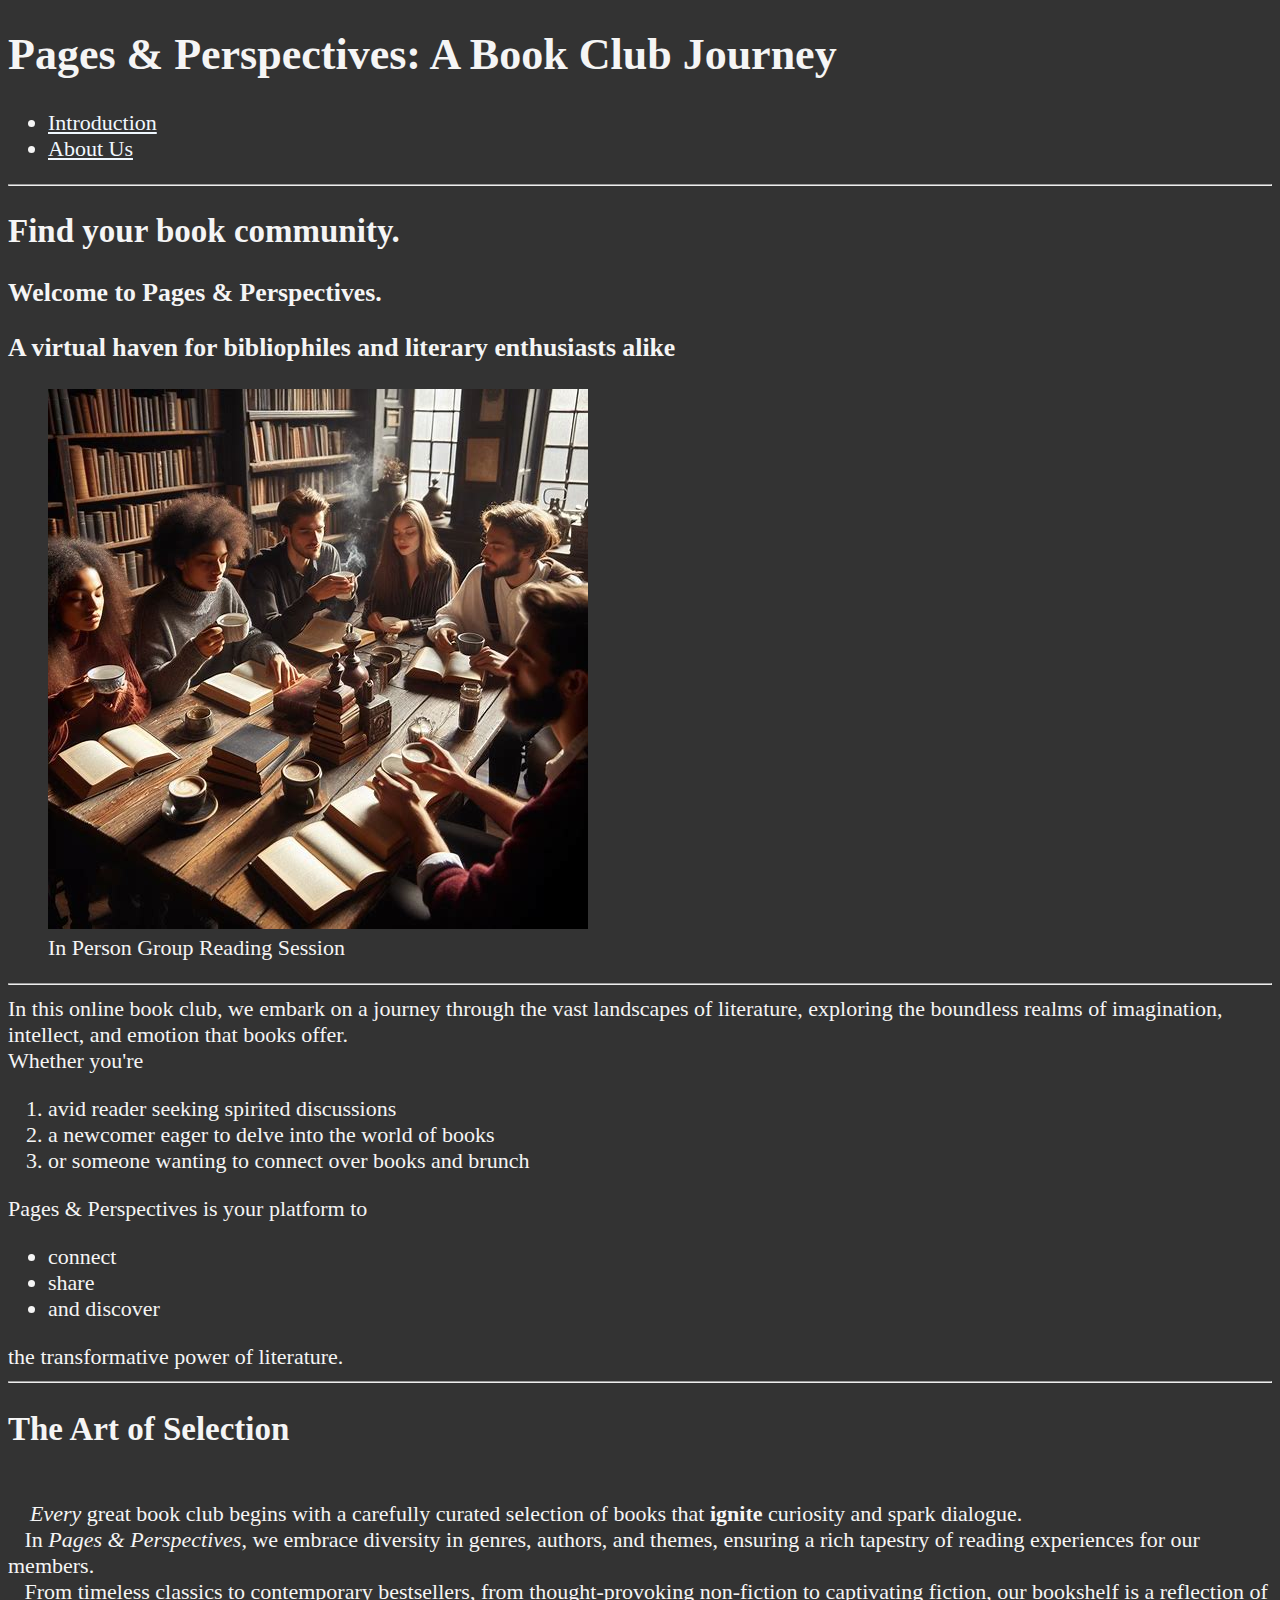
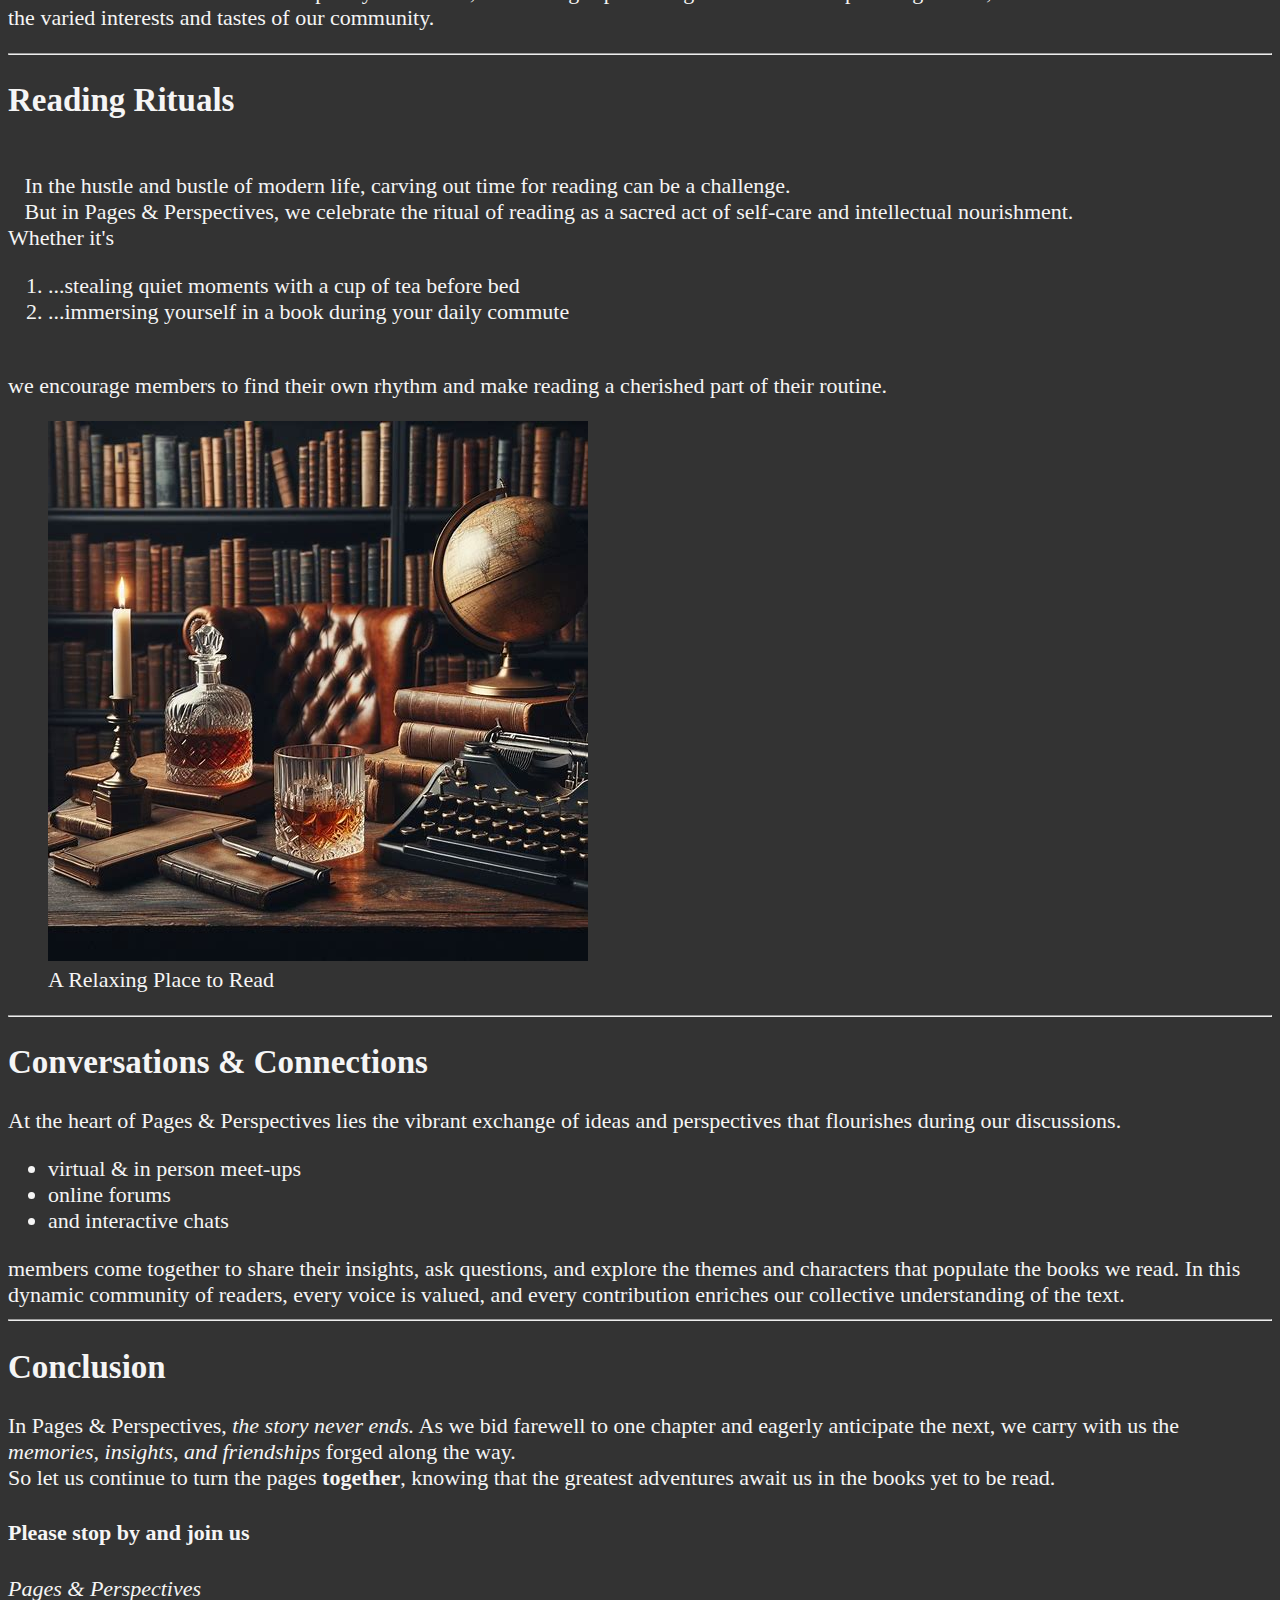
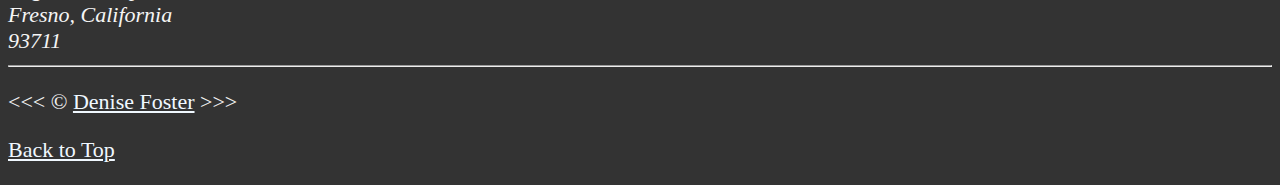
<file: w3/index.html>
<!DOCTYPE html>
<html lang="en">

<head>
    <meta charset="UTF-8">
    <meta name="author" content="Denise Foster">
    <meta name="description" content="This page contains all the things I am learning how to create as I learn HTML.">
<title>Pages & Perspectives</title>
<link rel="icon" href="favicon.png" type="image/x-icon">
<link rel="stylesheet" href="main.css" type="text/css">

</head>

<body>
    <header>
    <h1>Pages & Perspectives: A Book Club Journey</h1>

        <ul>
            <li>
                <a href="#bookclub">Introduction</a>
            </li>
            <li>
                <a href="#aboutbookclub">About Us</a>
            </li>
        </ul>
    
    </header>

<hr>
<main>
    <article id="bookclub">
    
    <h2>Find your book community.</h2>

    <section>

    <h3>Welcome to Pages & Perspectives.</h3>
    <h3>A virtual haven for bibliophiles and literary enthusiasts alike</h3>

    <figure>
        <img src="../img/bookclub.jpeg" alt="Group Reading Session" title="Enjoying Group Reading Session"
            width="540" height="540" loading="lazy">
            <figcaption>
                In Person Group Reading Session
            </figcaption>
    </figure>

    <hr>

    In this online book club, we embark on a journey through the vast landscapes of literature, exploring the boundless realms of imagination, intellect, and emotion that books offer.
       <br> Whether you're <br>
       <ol>
       <li> avid reader seeking spirited discussions</li>
        <li>a newcomer eager to delve into the world of books</li> 
        <li>or someone wanting to connect over books and brunch</li>
    </ol>
        Pages & Perspectives is your platform to 
        <ul>
            <li>connect</li>
            <li>share</li>
            <li>and discover</li>
            </ul>
            the transformative power of literature.
        
    </section>
</article>

    <hr>

<section id="aboutbookclub">

    <h2>The Art of Selection</h2>
    <p>
        <br>&nbsp;&nbsp;&nbsp; <em>Every</em> great book club begins with a carefully curated selection of books that <strong>ignite</strong> curiosity and spark dialogue. 
        <br>&nbsp;&nbsp;&nbsp;In <em>Pages & Perspectives</em>, we embrace diversity in genres, authors, and themes, ensuring a rich tapestry of reading experiences for our members.
        <br>&nbsp;&nbsp;&nbsp;From timeless classics to contemporary bestsellers, from thought-provoking non-fiction to captivating fiction, our bookshelf is a reflection of the varied interests and tastes of our community.</p>

        <!-- TODO: Add more info -->
        <hr>

    <h2>Reading Rituals</h2>

        <br>&nbsp;&nbsp;&nbsp;In the hustle and bustle of modern life, carving out time for reading can be a challenge.
        <br>&nbsp;&nbsp;&nbsp;But in Pages & Perspectives, we celebrate the ritual of reading as a sacred act of self-care and intellectual nourishment.
        <br>Whether it's
        <ol>
        <li>...stealing quiet moments with a cup of tea before bed </li>
        <li>...immersing yourself in a book during your daily commute</li>
        </ol>
        <br>we encourage members to find their own rhythm and make reading a cherished part of their routine.

        <figure>
            <img src="../img/darklibrary.jpeg" alt="Relaxing Reading" title="A nice quiet place to read."
                width="540" height="540" loading="lazy">
            <figcaption>
                A Relaxing Place to Read
            </figcaption>
        </figure>

        <hr>

    <h2>Conversations & Connections</h2>
        At the heart of Pages & Perspectives lies the vibrant exchange of ideas and perspectives that flourishes during our discussions.
            <br>
            <ul>
                <li> virtual & in person meet-ups</li> 
                <li>online forums</li>
                <li>and interactive chats</li> 
            </ul>
            members come together to share their insights, ask questions, and explore the themes and characters that populate the books we read. In this dynamic community of readers, every voice is valued, and every contribution enriches our collective understanding of the text.

            <hr>
            
            <h2>Conclusion</h2>
            <p>In Pages & Perspectives, <em>the story never ends.</em> As we bid farewell to one chapter and eagerly anticipate the next, we carry with us the <em>memories, insights, and friendships </em> forged along the way.
                <br>So let us continue to turn the pages <strong>together</strong>, knowing that the greatest adventures await us in the books yet to be read.</p>

</section>
<section>
<h4>Please stop by and join us</h4>
<address>
    Pages & Perspectives <br>
    Fresno, California <br>
    93711
</address>
</section>
</main>
<hr>
<footer>
    <p>
        &lt;&lt;&lt; &copy; <a href="about.html">Denise Foster</a> &gt;&gt;&gt;
    </p>
<p>
    <a href="#">Back to Top</a>
</p>
</footer>
</body>

</html>
</file>
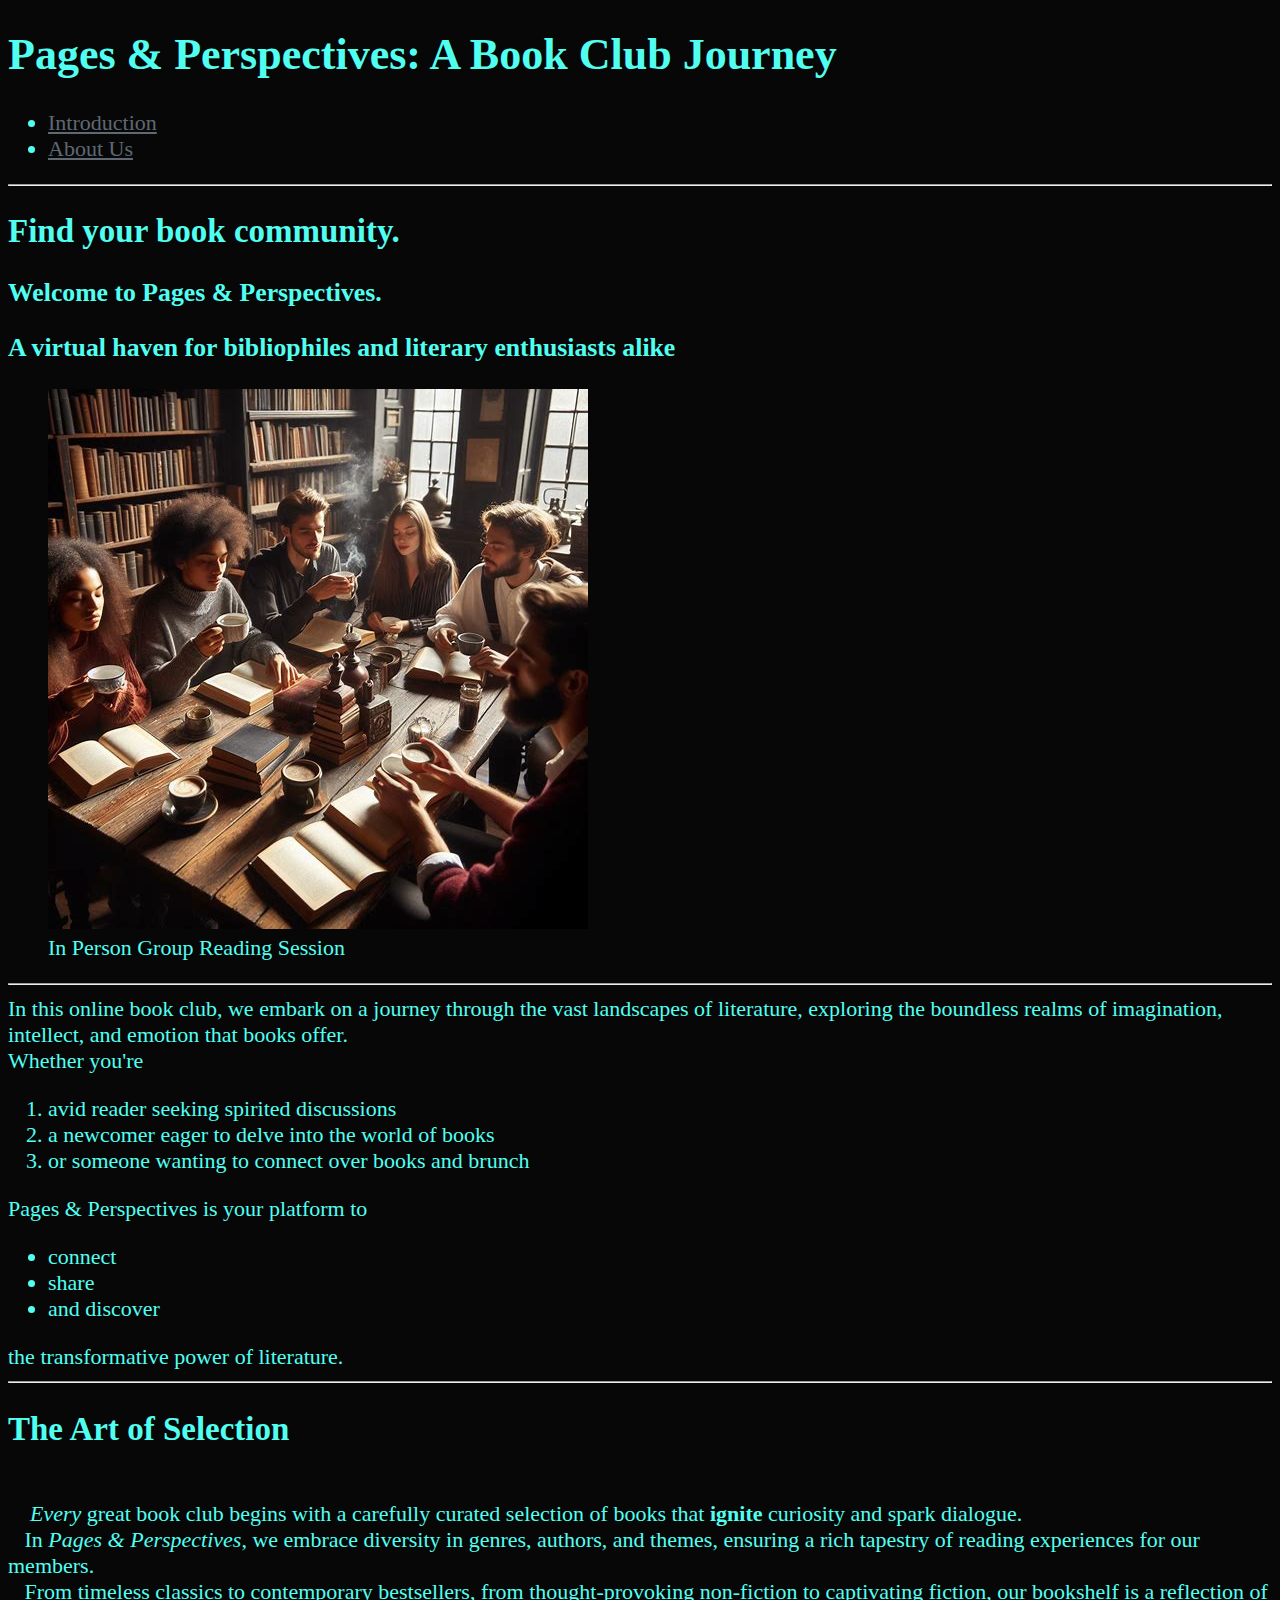
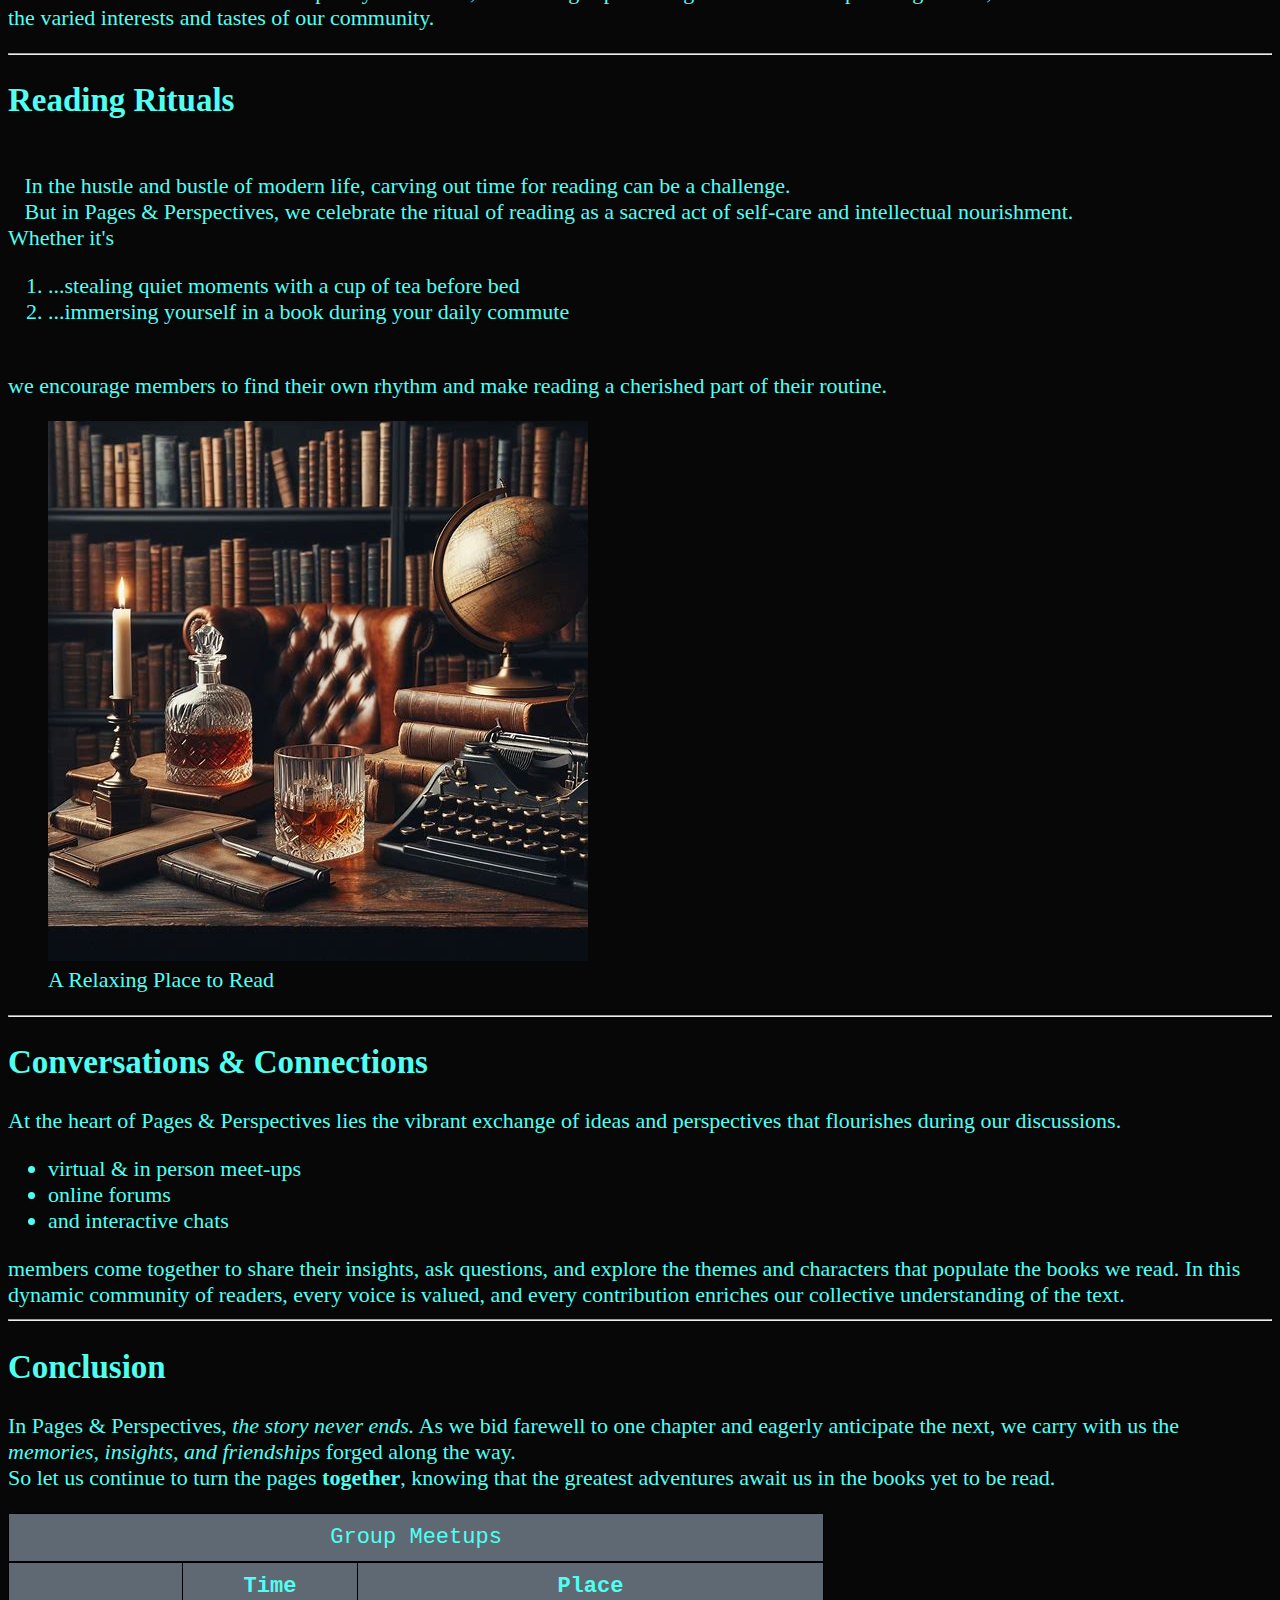
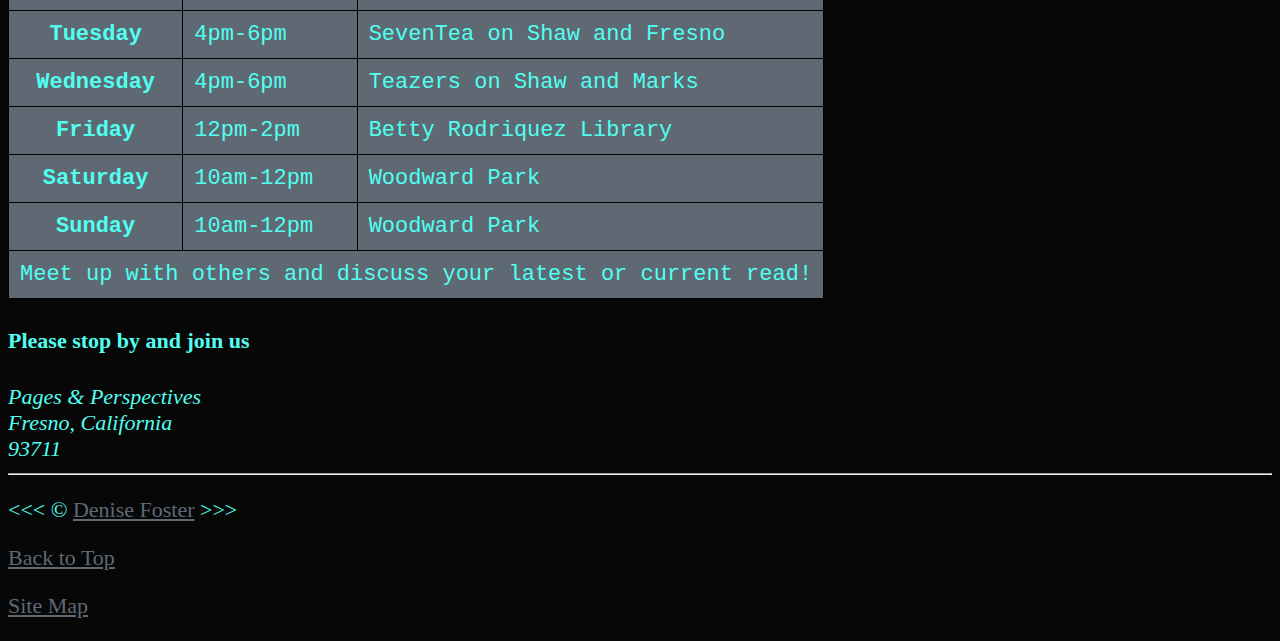
<file: w4/index.html>
<!DOCTYPE html>
<html lang="en">

<head>
    <meta charset="UTF-8">
    <meta name="author" content="Denise Foster">
    <meta name="description" content="This page contains all the things I am learning how to create as I learn HTML.">
<title>Week 4 CSS Group Work</title>
<link rel="icon" href="favicon.png" type="image/x-icon">
<link rel="stylesheet" href="css/main.css" type="text/css">

</head>

<body>
    <header>
    <h1>Pages & Perspectives: A Book Club Journey</h1>

        <ul>
            <li>
                <a href="#bookclub">Introduction</a>
            </li>
            <li>
                <a href="#aboutbookclub">About Us</a>
            </li>
        </ul>
    
    </header>

<hr>
<main>
    <article id="bookclub">
    
    <h2>Find your book community.</h2>

    <section>

    <h3>Welcome to Pages & Perspectives.</h3>
    <h3>A virtual haven for bibliophiles and literary enthusiasts alike</h3>

    <figure>
        <img src="../img/bookclub.jpeg" alt="Group Reading Session" title="Enjoying Group Reading Session"
            width="540" height="540" loading="lazy">
            <figcaption>
                In Person Group Reading Session
            </figcaption>
    </figure>

    <hr>

    In this online book club, we embark on a journey through the vast landscapes of literature, exploring the boundless realms of imagination, intellect, and emotion that books offer.
       <br> Whether you're <br>
       <ol>
       <li> avid reader seeking spirited discussions</li>
        <li>a newcomer eager to delve into the world of books</li> 
        <li>or someone wanting to connect over books and brunch</li>
    </ol>
        Pages & Perspectives is your platform to 
        <ul>
            <li>connect</li>
            <li>share</li>
            <li>and discover</li>
            </ul>
            the transformative power of literature.
        
    </section>
</article>

    <hr>

<section id="aboutbookclub">

    <h2>The Art of Selection</h2>
    <p>
        <br>&nbsp;&nbsp;&nbsp; <em>Every</em> great book club begins with a carefully curated selection of books that <strong>ignite</strong> curiosity and spark dialogue. 
        <br>&nbsp;&nbsp;&nbsp;In <em>Pages & Perspectives</em>, we embrace diversity in genres, authors, and themes, ensuring a rich tapestry of reading experiences for our members.
        <br>&nbsp;&nbsp;&nbsp;From timeless classics to contemporary bestsellers, from thought-provoking non-fiction to captivating fiction, our bookshelf is a reflection of the varied interests and tastes of our community.</p>

        <!-- TODO: Add more info -->
        <hr>

    <h2>Reading Rituals</h2>

        <br>&nbsp;&nbsp;&nbsp;In the hustle and bustle of modern life, carving out time for reading can be a challenge.
        <br>&nbsp;&nbsp;&nbsp;But in Pages & Perspectives, we celebrate the ritual of reading as a sacred act of self-care and intellectual nourishment.
        <br>Whether it's
        <ol>
        <li>...stealing quiet moments with a cup of tea before bed </li>
        <li>...immersing yourself in a book during your daily commute</li>
        </ol>
        <br>we encourage members to find their own rhythm and make reading a cherished part of their routine.

        <figure>
            <img src="../img/darklibrary.jpeg" alt="Relaxing Reading" title="A nice quiet place to read."
                width="540" height="540" loading="lazy">
            <figcaption>
                A Relaxing Place to Read
            </figcaption>
        </figure>

        <hr>

    <h2>Conversations & Connections</h2>
        At the heart of Pages & Perspectives lies the vibrant exchange of ideas and perspectives that flourishes during our discussions.
            <br>
            <ul>
                <li> virtual & in person meet-ups</li> 
                <li>online forums</li>
                <li>and interactive chats</li> 
            </ul>
            members come together to share their insights, ask questions, and explore the themes and characters that populate the books we read. In this dynamic community of readers, every voice is valued, and every contribution enriches our collective understanding of the text.

            <hr>
            
            <h2>Conclusion</h2>
            <p>In Pages & Perspectives, <em>the story never ends.</em> As we bid farewell to one chapter and eagerly anticipate the next, we carry with us the <em>memories, insights, and friendships </em> forged along the way.
                <br>So let us continue to turn the pages <strong>together</strong>, knowing that the greatest adventures await us in the books yet to be read.</p>

                <table>
                    <caption>Group Meetups</caption>
                    <thead>
                    <tr>
                        <th>&nbsp;</th>
                        <th scope="col">Time</th>
                        <th scope="col">Place</th>
                    </tr>
                    </thead>
                    <tbody>
                    <tr>
                        <th scope="row">Tuesday</th>
                        <td>
                            <time datetime="08:00">4pm</time>-<time datetime="11:00">6pm</time>
                        </td>
                        <td>SevenTea on Shaw and Fresno</td>
                    </tr>
                    <tr>
                        <th scope="row">Wednesday</th>
                        <td>
                            <time datetime="11:00">4pm</time>-<time datetime="12:00">6pm</time>
                        </td>
                        <td>Teazers on Shaw and Marks</td>
                    </tr>
                    <tr>
                        <th scope="row">Friday</th>
                        <td>
                            <time datetime="12:00">12pm</time>-<time datetime="17:00">2pm</time>
                        </td>
                        <td>Betty Rodriquez Library</td>
                    </tr>
                    <tr>
                        <th scope="row">Saturday</th>
                        <td>
                            <time datetime="12:00">10am</time>-<time datetime="17:00">12pm</time>
                        </td>
                        <td>Woodward Park</td>
                    </tr>
                    <tr>
                        <th scope="row">Sunday</th>
                        <td>
                            <time datetime="12:00">10am</time>-<time datetime="17:00">12pm</time>
                        </td>
                        <td>Woodward Park</td>
                    </tr>
                </tbody>
                <tfoot>
                    <tr>
                        <td colspan="3">Meet up with others and discuss your latest or current read!</td> 
                    </tr>
                </tfoot>
                </table>

</section>
<section>
<h4>Please stop by and join us</h4>
<address>
    Pages & Perspectives <br>
    Fresno, California <br>
    93711
</address>
</section>
</main>
<hr>
<footer>
    <p>
        &lt;&lt;&lt; &copy; <a href="about.html">Denise Foster</a> &gt;&gt;&gt;
    </p>
<p>
    <a href="#">Back to Top</a>
</p>
<p>
    <a href="sitemap.html">Site Map</a>
</p>
</footer>
</body>

</html>
</file>
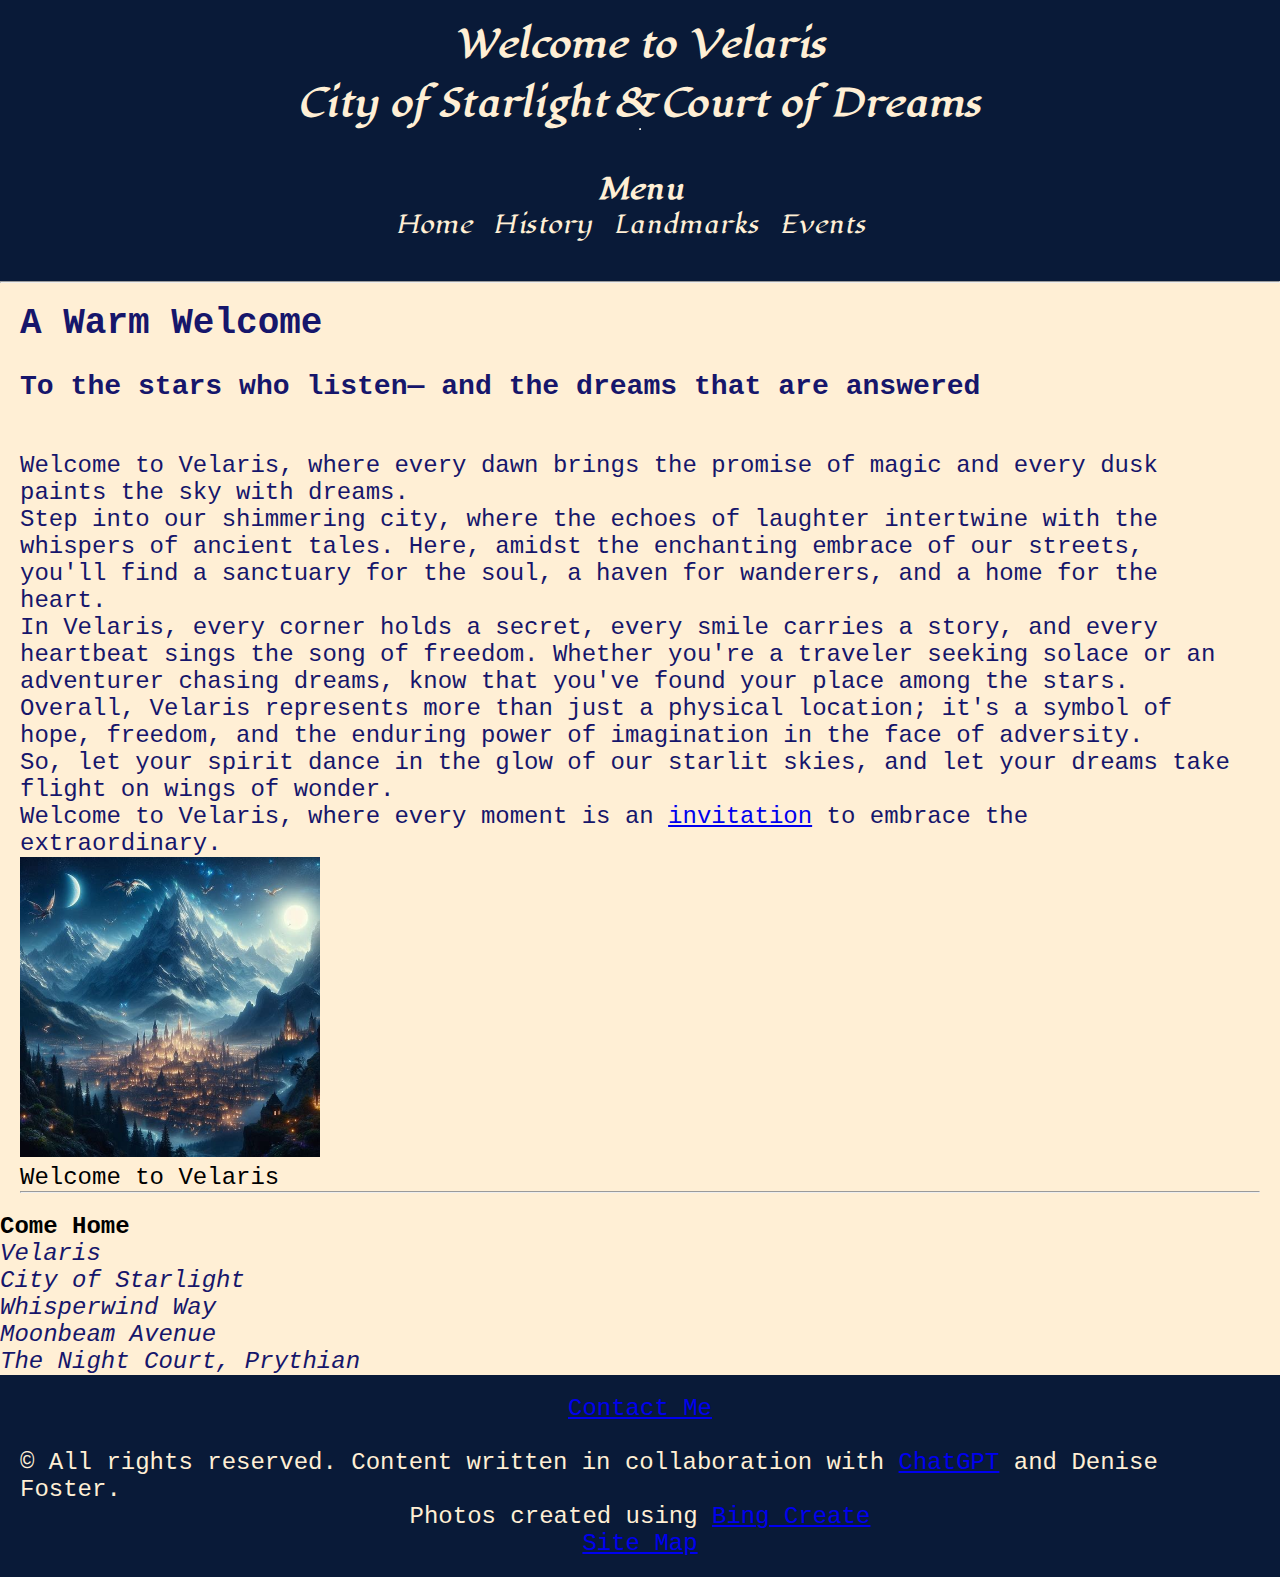
<file: project/final/index.html>
<!DOCTYPE html>
<html lang="en">

<head>
    <meta charset="UTF-8">
    <meta name="viewport" content="width=device-width, initial-scale=1.0">
    <title>Velaris: City of Starlight</title>
    <link rel="stylesheet" href="css/style.css">
</head>

<body>
    <header>
        <h1>Welcome to Velaris</h1>
        <h2>City of Starlight & Court of Dreams</h2>

        <hr>

        <nav>
            <h3>Menu</h3>
            <ul>
                <li><a href="index.html">Home</a></li>
                <li><a href="about.html">History</a>
                    
                </li>
                
                <li>
                    <a href="landmarks.html">Landmarks</a>
                </li>
                <li><a href="events.html">Events</a></li>
            </ul>
        </nav>
    </header>

    <hr>

    <main>
        <section>
            <h2>A Warm Welcome</h2>
            <br>
            <article>
                <h3>To the stars who listen— and the dreams that are answered</h3>
                <div class="text-container">
                    <p>
                        Welcome to Velaris, where every dawn brings the promise of magic and
                        every dusk paints the sky with dreams.
                    </p>
                    <p>
                        Step into our shimmering city, where the echoes of laughter
                        intertwine with the whispers of ancient tales. Here, amidst the
                        enchanting embrace of our streets, you'll find a sanctuary for the
                        soul, a haven for wanderers, and a home for the heart.
                    </p>
                    <p>
                        In Velaris, every corner holds a secret, every smile carries a
                        story, and every heartbeat sings the song of freedom. Whether you're
                        a traveler seeking solace or an adventurer chasing dreams, know that
                        you've found your place among the stars.
                    </p>
                    <p>
                        Overall, Velaris represents more than just a physical location; it's
                        a symbol of hope, freedom, and the enduring power of imagination in
                        the face of adversity.
                    </p>
                    <p>
                        So, let your spirit dance in the glow of our starlit skies, and let
                        your dreams take flight on wings of wonder.
                    </p>
                    <p>
                        Welcome to Velaris, where every moment is an <a href="events.html">invitation</a> to embrace
                        the extraordinary.
                    </p>
                </div>

                <figure class="image-right">
                    <img src="../img/velarisbirdview.jpeg" alt="City of Starlight" title="Court of Dreams"
                        width="300" height="300" loading="lazy">
                    <figcaption>Welcome to Velaris</figcaption>
                </figure>
            
                <hr>
            </article>
        </section>
    </main>

    
    <h4>Come Home</h4>
    <address>
        Velaris<br>
        City of Starlight<br>
        Whisperwind Way<br>
        Moonbeam Avenue<br>
        The Night Court, Prythian
    </address>

    <footer>
        <p>
            <a href="contact.html">Contact Me</a>
        </p>
        <br>
        <p>
            &copy; All rights reserved. Content written in collaboration with
            <a href="https://chat.openai.com/" target="_blank">ChatGPT</a> and
            Denise Foster.
        </p>
        <p>
            Photos created using
            <a href="https://www.bing.com/images/create" target="_blank">Bing Create</a>
        </p>
        <p>
            <a href="site.html">Site Map</a>
        </p>
    </footer>
</body>

</html>
</file>
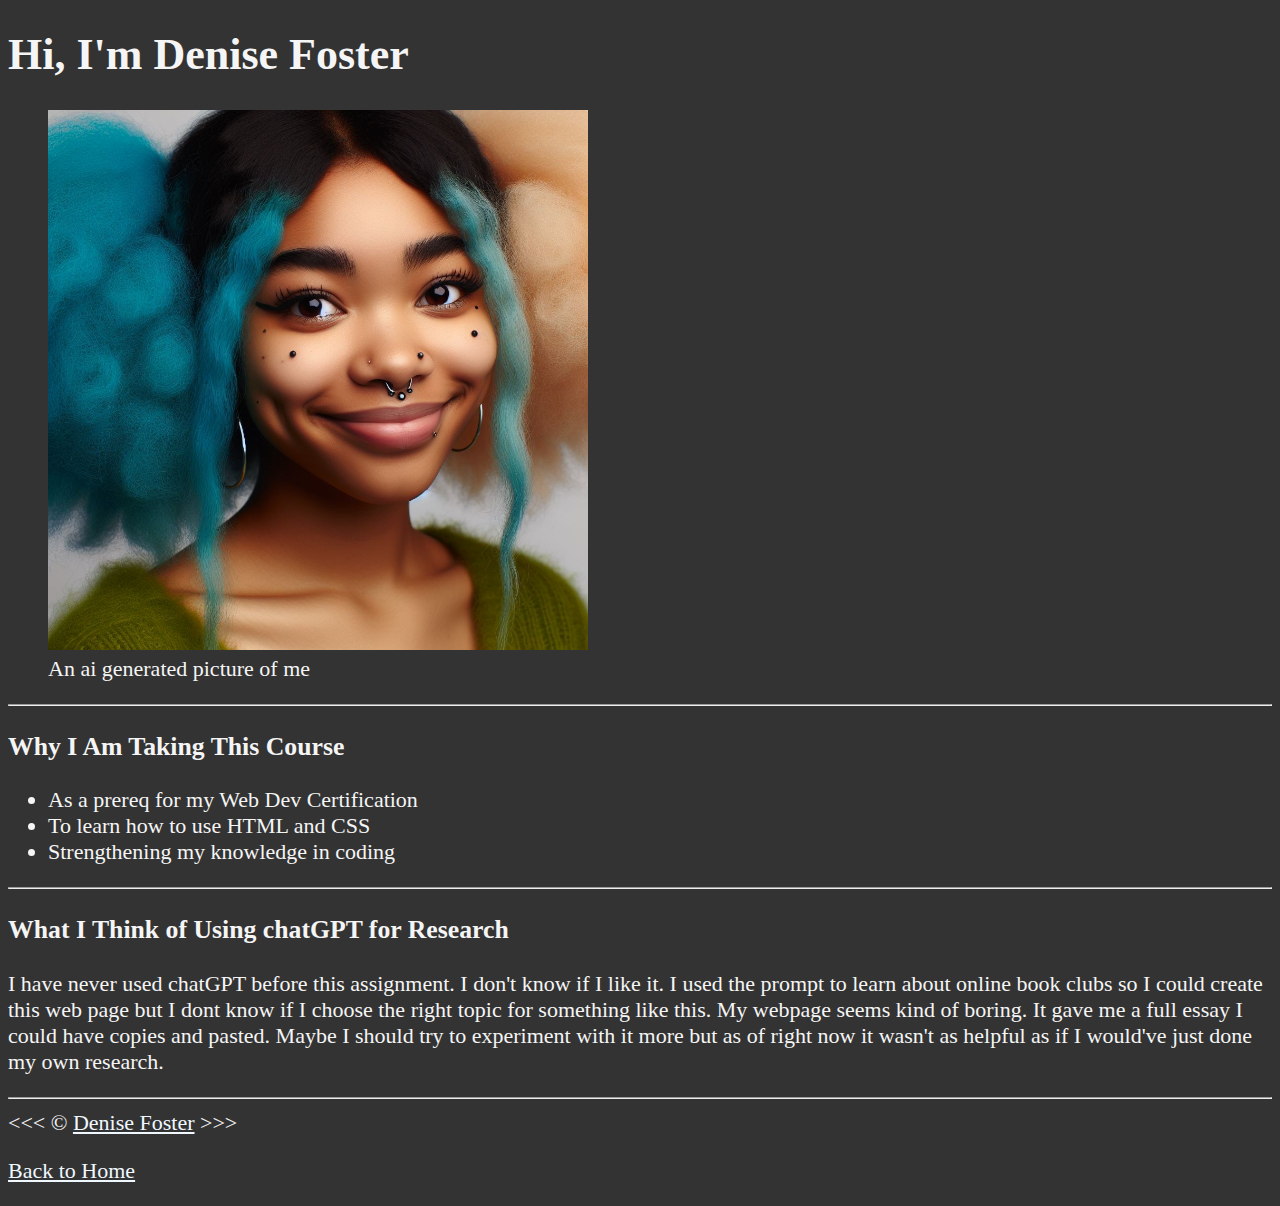
<file: w3/about.html>
<!DOCTYPE html>
<html lang="en">

<head>
    <meta charset="UTF-8">
    <meta name="author" content="Denise Foster">
    <meta name="description" content="This page is about why I am taking this cpurse and what I think of using chatGPT">
<title>My Thoughts</title>
<link rel="icon" href="favicon.png" type="image/x-icon">
<link rel="stylesheet" href="main.css" type="text/css">
</head>

<body>
    <h1>Hi, I'm Denise Foster</h1> 
    <figure>
        <img src="../img/aigeneratedme.jpg" alt="ai generated picture of me" title="Ai Me"
        width="540" height="540">
        <figcaption>An ai generated picture of me</figcaption>
    </figure>
    <hr>

    <h3>Why I Am Taking This Course</h3>
     <ul>
        <li>As a prereq for my Web Dev Certification</li>
        <li>To learn how to use HTML and CSS</li>
        <li>Strengthening my knowledge in coding</li>
     </ul>

    <hr>

    <h3>What I Think of Using chatGPT for Research</h3>

    <p>I have never used chatGPT before this assignment. I don't know if I like it. I used the prompt to learn about online book clubs so I could create this web page but I dont know if I choose the right topic for something like this. My webpage seems kind of boring. It gave me a full essay I could have copies and pasted. Maybe I should try to experiment with it more but as of right now it wasn't as helpful as if I would've just done my own research.</p>

<hr>
&lt;&lt;&lt; &copy; <a href="about.html">Denise Foster</a> &gt;&gt;&gt;
<p>
    <a href="/denisef-pub/w3/index.html">Back to Home</a>
</p>
</body>

</html>
</file>
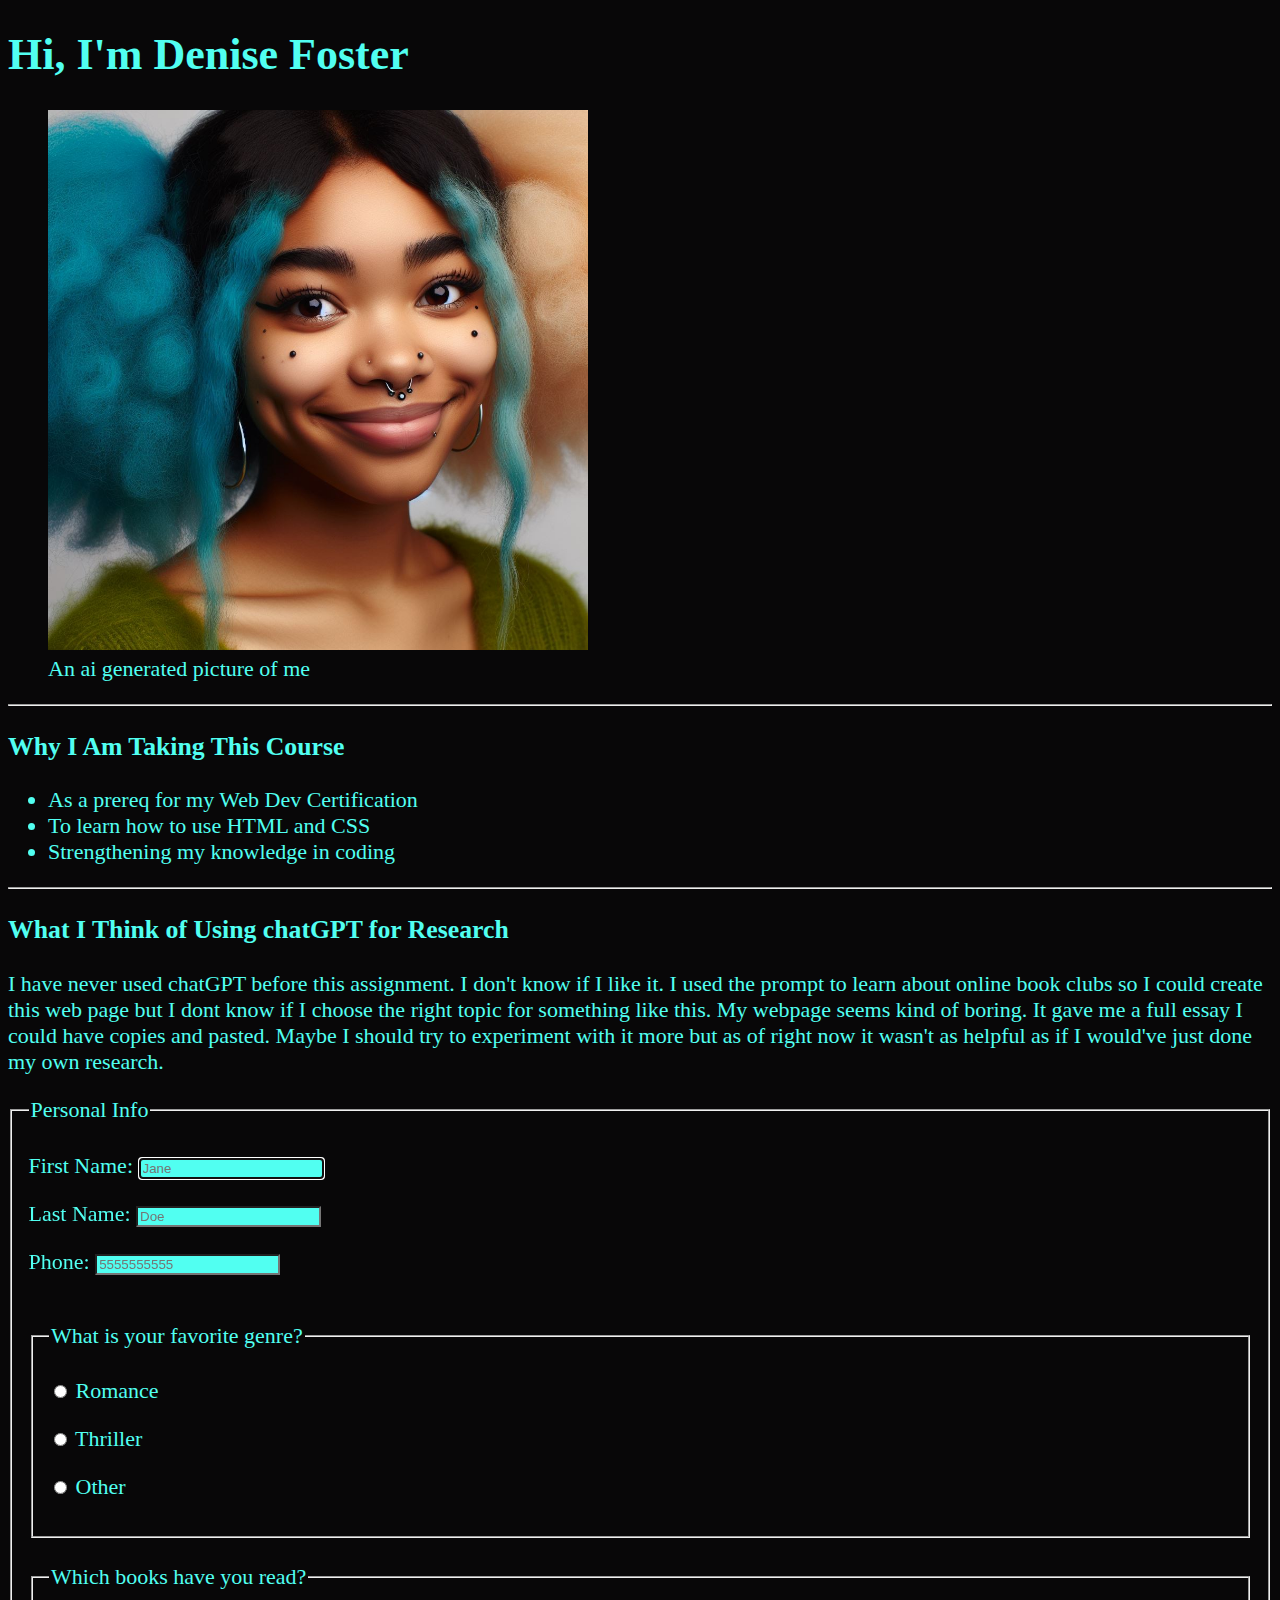
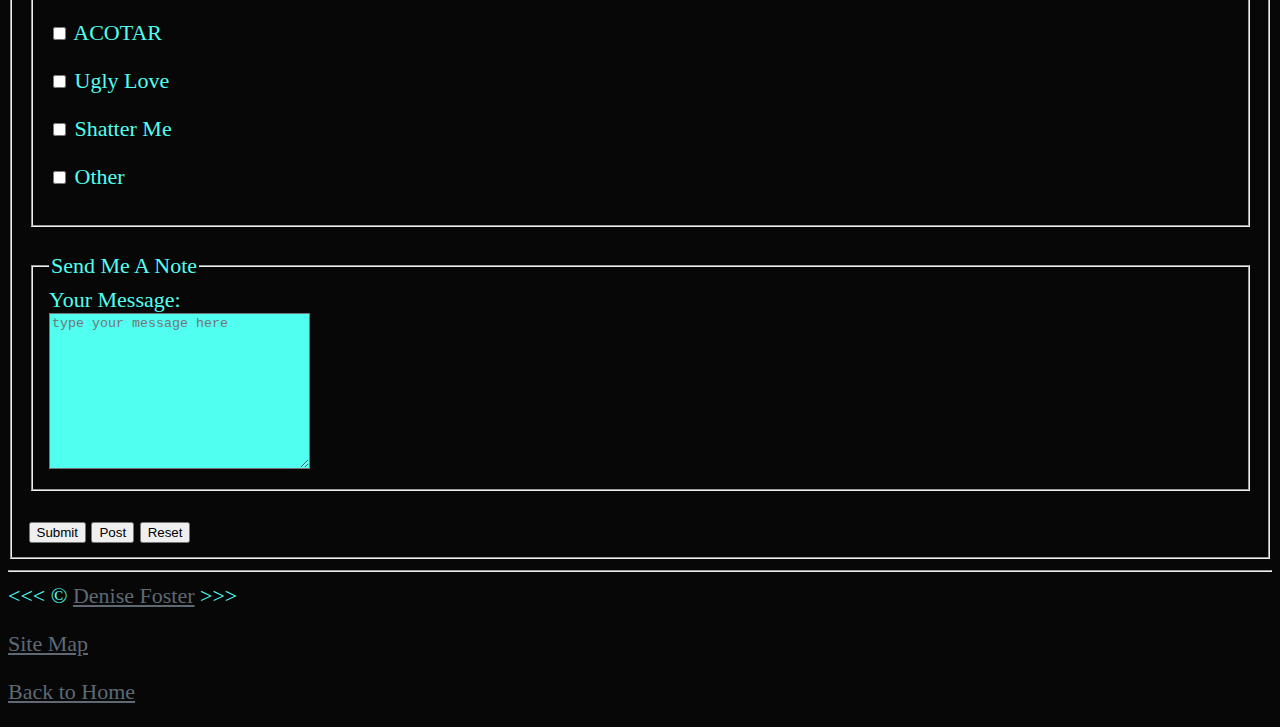
<file: w4/about.html>
<!DOCTYPE html>
<html lang="en">

<head>
    <meta charset="UTF-8">
    <meta name="author" content="Denise Foster">
    <meta name="description" content="This page is about why I am taking this course and what I think of using chatGPT">
<title>My Thoughts</title>
<link rel="icon" href="favicon.png" type="image/x-icon">
<link rel="stylesheet" href="css/main.css" type="text/css">
</head>

<body>
    <h1>Hi, I'm Denise Foster</h1> 
    <figure>
        <img src="../img/aigeneratedme.jpg" alt="ai generated picture of me" title="Ai Me"
        width="540" height="540">
        <figcaption>An ai generated picture of me</figcaption>
    </figure>
    <hr>

    <h3>Why I Am Taking This Course</h3>
     <ul>
        <li>As a prereq for my Web Dev Certification</li>
        <li>To learn how to use HTML and CSS</li>
        <li>Strengthening my knowledge in coding</li>
     </ul>

    <hr>

    <h3>What I Think of Using chatGPT for Research</h3>

    <p>I have never used chatGPT before this assignment. I don't know if I like it. I used the prompt to learn about online book clubs so I could create this web page but I dont know if I choose the right topic for something like this. My webpage seems kind of boring. It gave me a full essay I could have copies and pasted. Maybe I should try to experiment with it more but as of right now it wasn't as helpful as if I would've just done my own research.</p>

    <form action="https://httpbin.org/get" method="get">
        <fieldset>
            <legend>Personal Info</legend>
        <p>
            <label for="firstName">First Name:</label>
            <input type="text" name="firstName" id="firstName" placeholder="Jane" autocomplete="on" required autofocus>
        </p>
        <p>
            <label for="lastName">Last Name:</label>
            <input type="text" name="lastName" id="lastName" placeholder="Doe" autocomplete="on" required>
        </p>
        <p>
            <label for="phone">Phone:</label>
            <input type="tel" name="phone" id="phone" placeholder="5555555555" 
            pattern="[0-9]{3}[0-9]{3}[0-9]{4}">
        </p>
            <br>
            <fieldset>
                <legend>What is your favorite genre?</legend>
                <p>
                    <input type="radio" name="genre" id="Romance" value="Romance">
                    <label for="Romance">Romance</label>
                </p>
                <p>
                    <input type="radio" name="genre" id="Thriller" value="Thriller">
                    <label for="Thriller">Thriller</label>
                </p>
                <p>
                    <input type="radio" name="genre" id="other" value="other">
                    <label for="other">Other</label>
                </p>
            </fieldset>
            <br>
            <fieldset>
                <legend>Which books have you read?</legend>
                <p>
                    <input type="checkbox" name="books" id="acotar" value="acotar">
                    <label for="acotar">ACOTAR</label>
                </p>
                <p>
                    <input type="checkbox" name="books" id="uglylove" value="uglylove">
                    <label for="uglylove">Ugly Love</label>
                </p>
                <p>
                    <input type="checkbox" name="books" id="shatterme" value="shatterme">
                    <label for="shatterme">Shatter Me</label>
                </p>
                <p>
                    <input type="checkbox" name="books" id="otherbooks" value="otherbooks">
                    <label for="otherbooks">Other</label>
                </p>
            </fieldset>
            <br>
            <fieldset>
                <legend>Send Me A Note</legend>
                <label for="message">Your Message:</label>
                <br>
                <textarea name="message" id="message" cols="30" rows="10" placeholder="type your message here"></textarea>
            </fieldset>
            <br>
            <button type="submit">Submit</button>
            <button type="submit" formaction="https://httpbin.org/post" formmethod="post">Post</button>
            <button type="reset">Reset</button>
            
    </fieldset>
    </form>

<hr>
&lt;&lt;&lt; &copy; <a href="about.html">Denise Foster</a> &gt;&gt;&gt;
<p>
    <a href="sitemap.html">Site Map</a>
</p>
<p>
    <a href="/denisef-pub/w4/index.html">Back to Home</a>
</p>
</body>

</html>
</file>
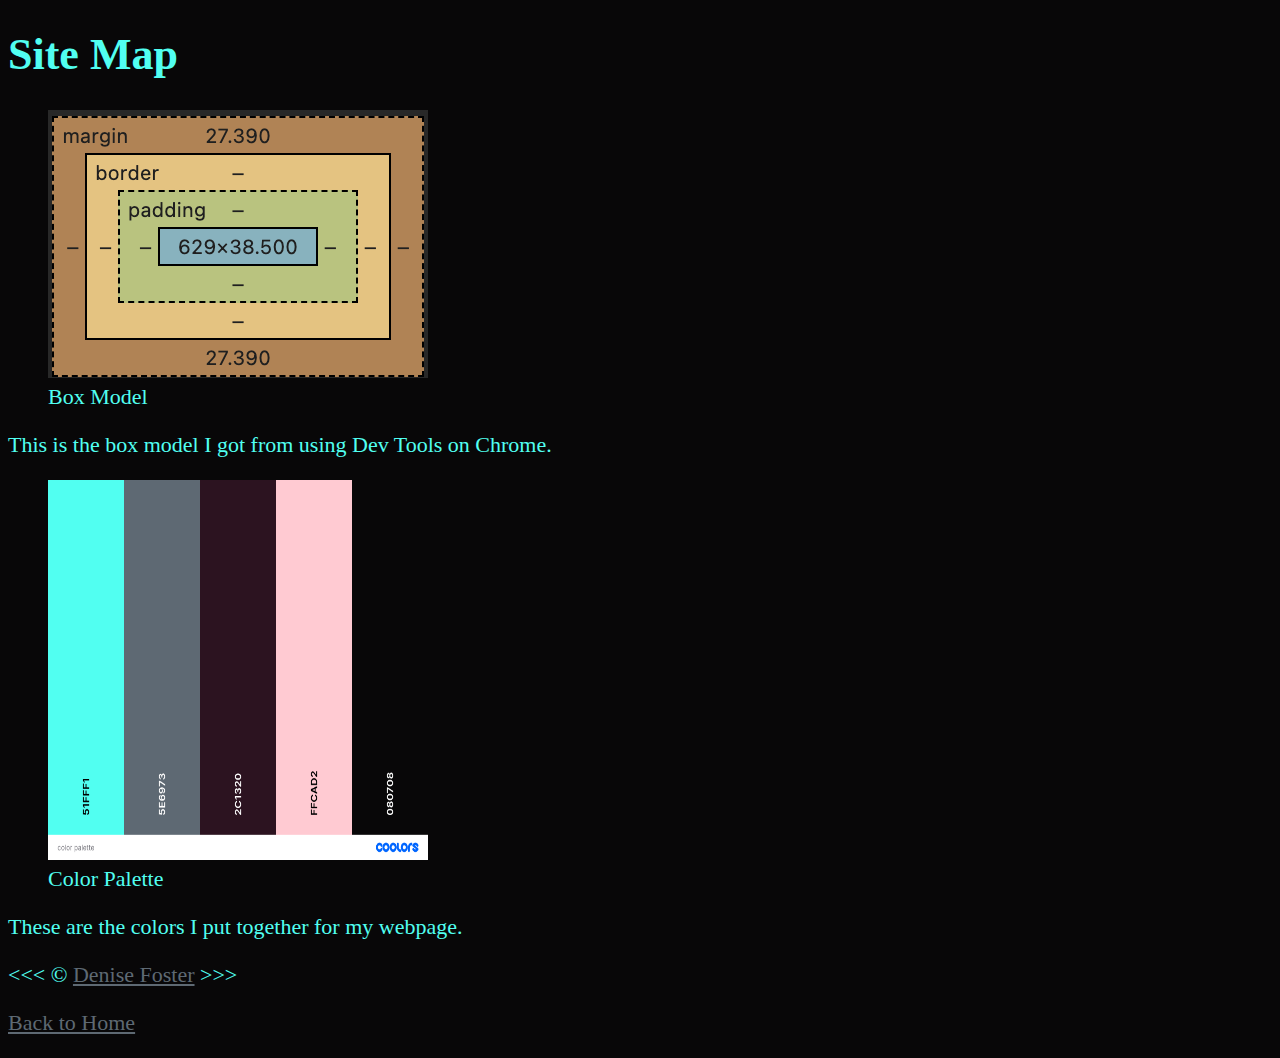
<file: w4/sitemap.html>
<!DOCTYPE html>
<html lang="en">

<head>
    <meta charset="UTF-8">
    <meta name="author" content="Denise Foster">
    <meta name="description" content="This page contains all the things I am learning how to create as I learn HTML and CSS.">
<title>Site Map</title>
<link rel="icon" href="favicon.png" type="image/x-icon">
<link rel="stylesheet" href="css/main.css" type="text/css">
</head>
<body>
<h1>Site Map</h1>
<figure>
    <img src="../img/boxmodel.png" alt="box model" title="box model"
    width="380" height="268">
    <figcaption>Box Model</figcaption>
</figure>
<p>This is the box model I got from using Dev Tools on Chrome.</p>
<figure>
    <img src="../img/colorpalette.png" alt="colorpalette" title="color palette" width="380" height="380">
    <figcaption>Color Palette</figcaption>
</figure>
<p>These are the colors I put together for my webpage. </p>
<footer>
<p>
    &lt;&lt;&lt; &copy; <a href="about.html">Denise Foster</a> &gt;&gt;&gt;
</p>
<p>
    <a href="/denisef-pub/w4/index.html">Back to Home</a>
</p>
</footer>
</body>
</file>
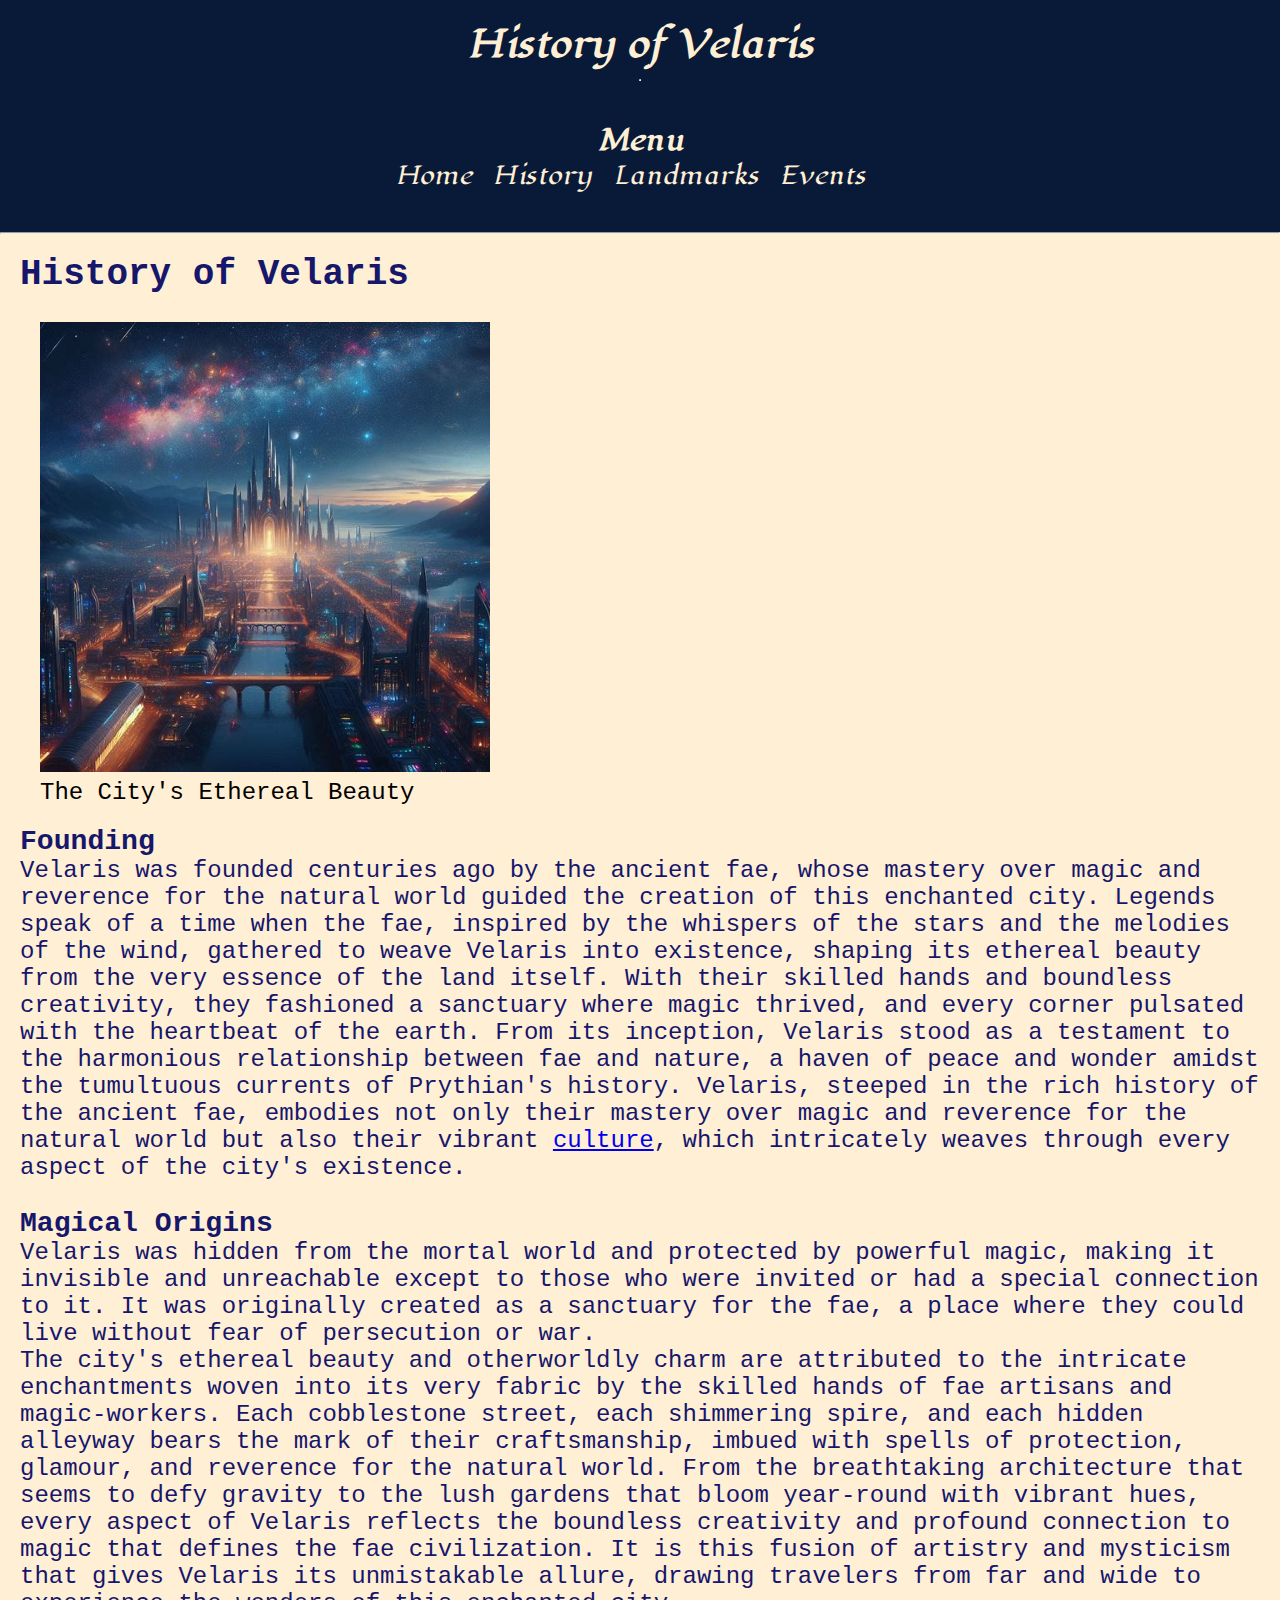
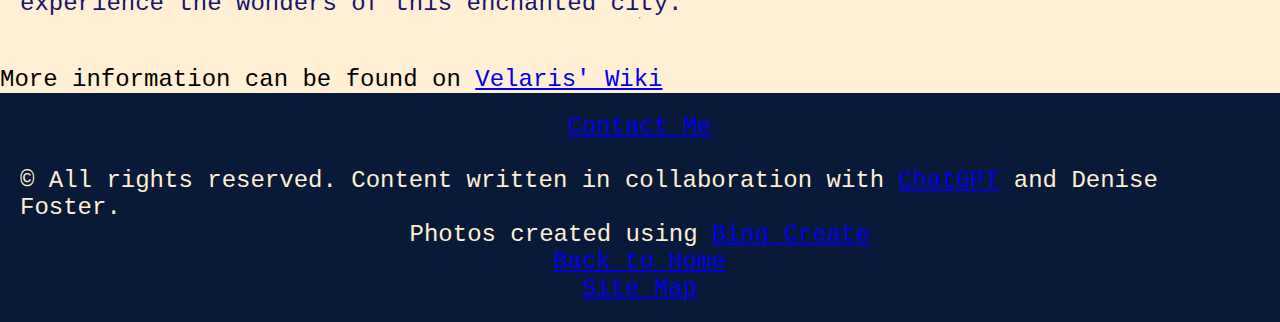
<file: project/final/about.html>
<!DOCTYPE html>
<html lang="en">

<head>
    <meta charset="UTF-8">
    <meta name="author" content="Denise Foster">
    <meta name="description" content="This page is about Velaris">
    <title>About Velaris</title>
    <link rel="stylesheet" href="css/style.css">
</head>

<body>
    <header>
        <h1>History of Velaris</h1>
        <hr>
        <nav>
            <h3>Menu</h3>
            <ul>
                <li><a href="index.html">Home</a></li>
                <li><a href="about.html">History</a>
                   
                </li>
                
                <li>
                    <a href="landmarks.html">Landmarks</a>
                </li>
                <li><a href="events.html">Events</a></li>
            </ul>
        </nav>
    </header>
    <hr>

    <main>

        <section id="history">
            <h2>History of Velaris</h2>
            <br>
            <article>
                <figure class="image-float-right">
                    <img src="../img/velaris1.jpeg" alt="City of Starlight" title="Court of Dreams" width="450" height="450" loading="lazy">
                    <figcaption>
                        The City's Ethereal Beauty
                    </figcaption>
                </figure>
                
                <h3>Founding</h3>
                <p>Velaris was founded centuries ago by the ancient fae, whose mastery over magic and reverence for the
                    natural world guided the creation of this enchanted city. Legends speak of a time when the fae,
                    inspired by the whispers of the stars and the melodies of the wind, gathered to weave Velaris into
                    existence, shaping its ethereal beauty from the very essence of the land itself. With their skilled
                    hands and boundless creativity, they fashioned a sanctuary where magic thrived, and every corner
                    pulsated with the heartbeat of the earth. From its inception, Velaris stood as a testament to the
                    harmonious relationship between fae and nature, a haven of peace and wonder amidst the tumultuous
                    currents of Prythian's history. Velaris, steeped in the rich history of the ancient fae, embodies not only their mastery over magic and reverence for the natural world but also their vibrant <a href="culture.html">culture</a>, which intricately weaves through every aspect of the city's existence.</p>
            </article>
            <br>
            <!-- creating space between articles -->

            <article>
                <h3>Magical Origins</h3>
                <p>Velaris was hidden from the mortal world and protected by powerful magic, making it invisible and
                    unreachable except to those who were invited or had a special connection to it. It was originally
                    created as a sanctuary for the fae, a place where they could live without fear of persecution or
                    war.</p>
                <p>The city's ethereal beauty and otherworldly charm are attributed to the intricate enchantments woven
                    into its very fabric by the skilled hands of fae artisans and magic-workers. Each cobblestone
                    street, each shimmering spire, and each hidden alleyway bears the mark of their craftsmanship,
                    imbued with spells of protection, glamour, and reverence for the natural world. From the
                    breathtaking architecture that seems to defy gravity to the lush gardens that bloom year-round with
                    vibrant hues, every aspect of Velaris reflects the boundless creativity and profound connection to
                    magic that defines the fae civilization. It is this fusion of artistry and mysticism that gives
                    Velaris its unmistakable allure, drawing travelers from far and wide to experience the wonders of
                    this enchanted city.</p>
                
            </article>
        </section>
        <hr>
    </main>
    <br>
    <p>More information can be found on <a href="https://acourtofthornsandroses.fandom.com/wiki/Velaris"
            target="_blank">Velaris' Wiki</a></p>

    <footer>
        <p>
            <a href="contact.html">Contact Me</a>
        </p>
        <br>
        <p>
            &copy; All rights reserved. Content written in collaboration with
            <a href="https://chat.openai.com/" target="_blank">ChatGPT</a> and
            Denise Foster.
        </p>
        <p>
            Photos created using
            <a href="https://www.bing.com/images/create" target="_blank">Bing Create</a>
        </p>
        <p>
            <a href="index.html">Back to Home</a>
        </p>
        <p>
            <a href="site.html">Site Map</a>
        </p>
    </footer>
</body>

</html>
</file>
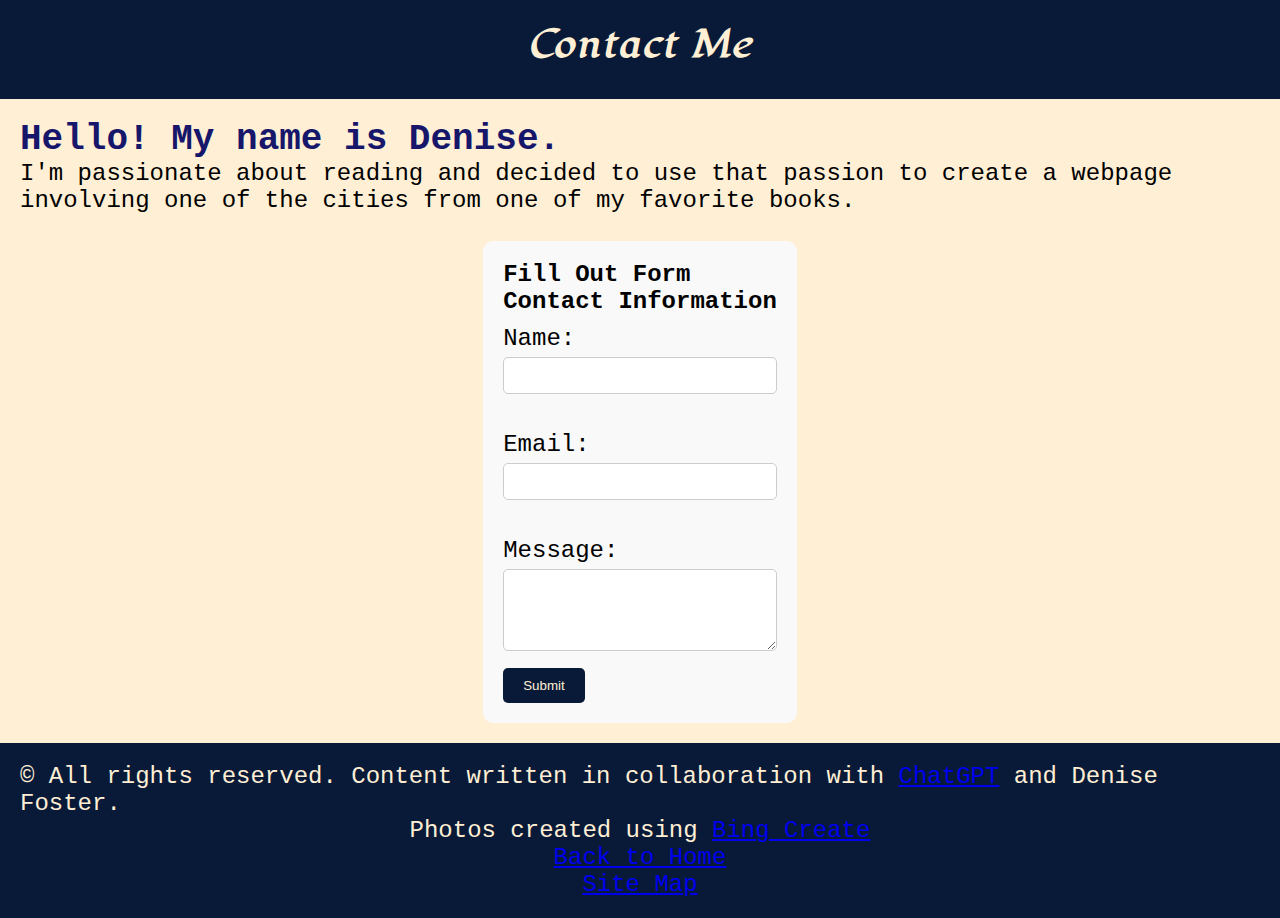
<file: project/final/contact.html>
<!DOCTYPE html>
<html lang="en">
<head>
    <meta charset="UTF-8">
    <meta name="viewport" content="width=device-width, initial-scale=1.0">
    <title>Contact Me</title>
    <link rel="stylesheet" href="css/style.css">
</head>
<body>
    <header>
        <h1>Contact Me</h1>
    </header>
    <main>
        <section>
            <h2>Hello! My name is Denise.</h2>
            <p>I'm passionate about reading and decided to use that passion to create a webpage involving one of the cities from one of my favorite books.</p>
            <br>
        </section>
        <section>
            <form action="#" method="post">
                <h4>Fill Out Form</h4>
                <fieldset>
                    <legend>Contact Information</legend>
                    <label for="name">Name:</label>
                    <input type="text" id="name" name="name" required> <br>
                    <br>
                    <label for="email">Email:</label>
                    <input type="email" id="email" name="email" required> <br> <br>
                    <label for="message">Message:</label>
                    <textarea id="message" name="message" rows="4" required></textarea>
                </fieldset>
                <input type="submit" value="Submit">
            </form>
        </section>
    </main>
    <footer>
        <p>
            &copy; All rights reserved. Content written in collaboration with
            <a href="https://chat.openai.com/" target="_blank">ChatGPT</a> and
            Denise Foster.
        </p>
        <p>
            Photos created using
            <a href="https://www.bing.com/images/create" target="_blank">Bing Create</a>
        </p>
        <p>
            <a href="index.html">Back to Home</a>
        </p>
        <p>
            <a href="site.html">Site Map</a>
        </p>
    </footer>
</body>
</html>
</file>
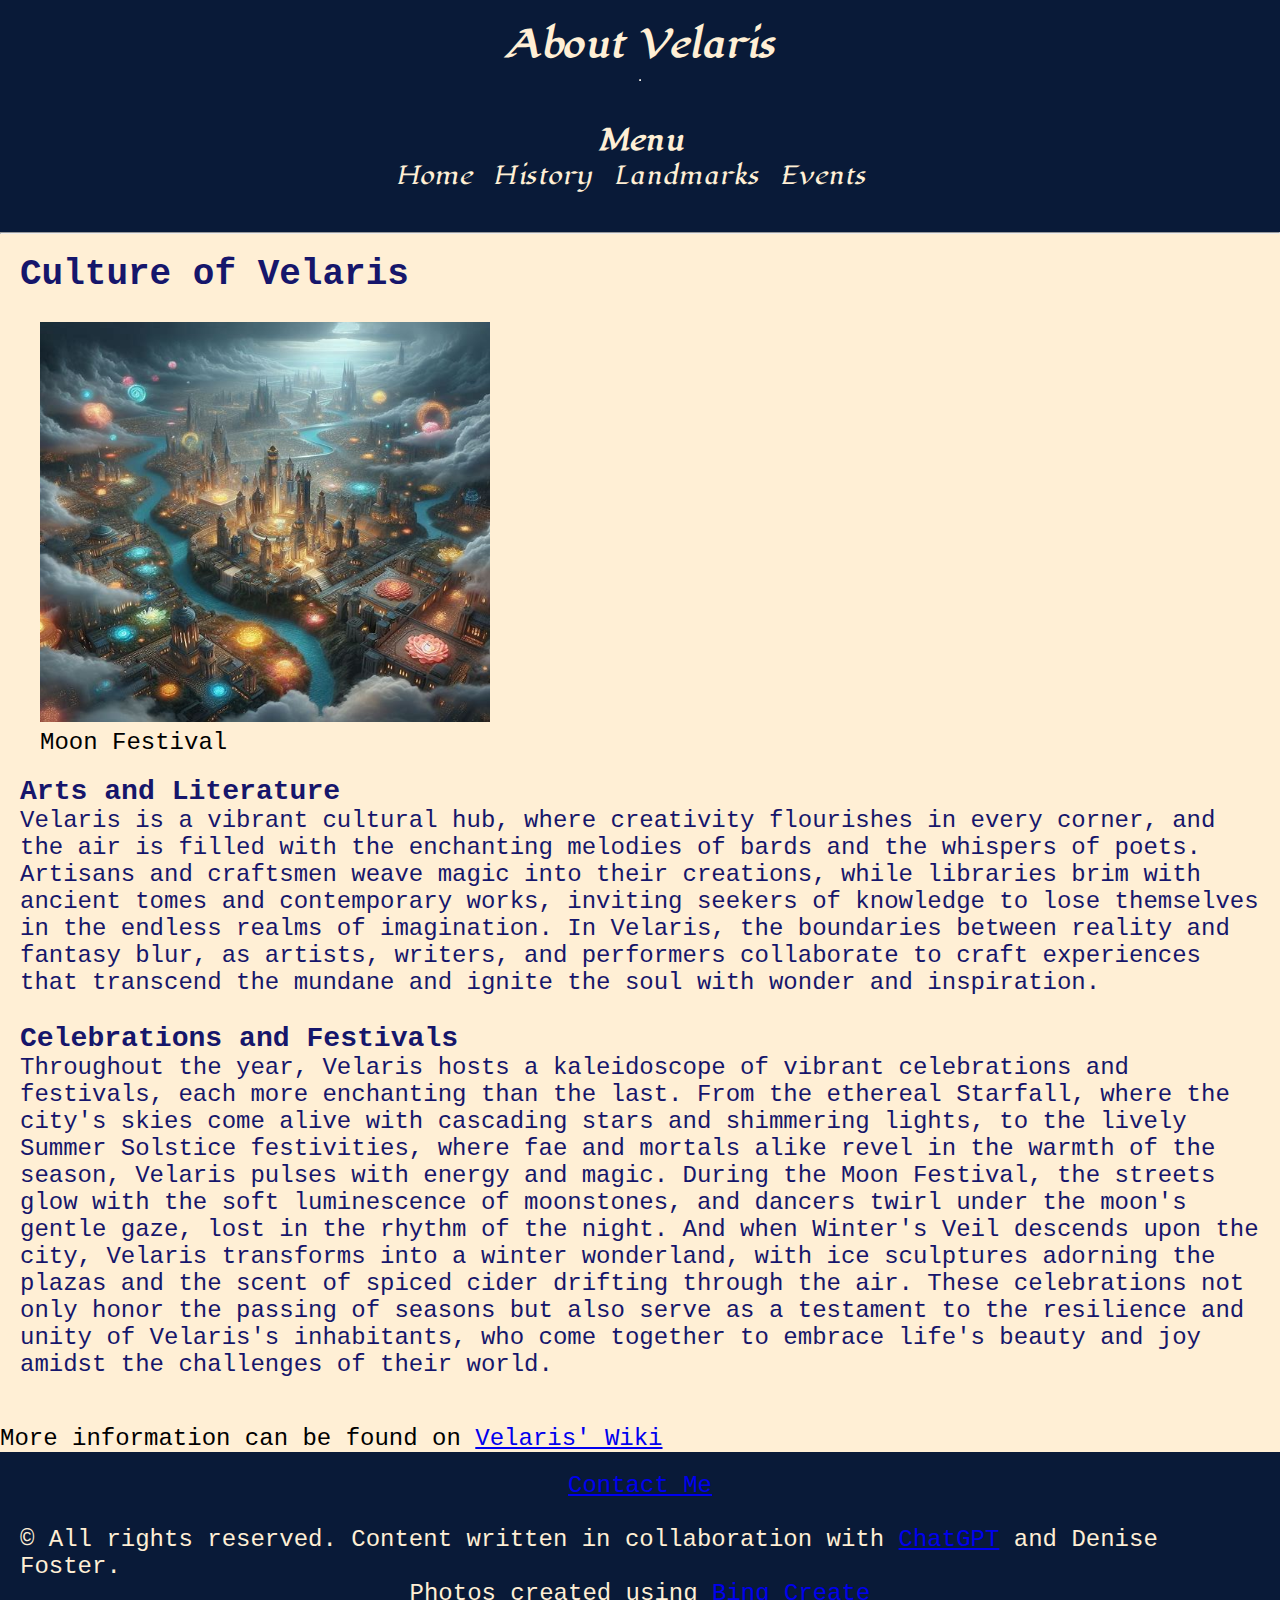
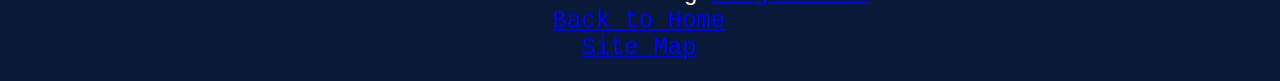
<file: project/final/culture.html>
<!DOCTYPE html>
<html lang="en">

<head>
    <meta charset="UTF-8">
    <meta name="author" content="Denise Foster">
    <meta name="description" content="This page is about the culture of Velaris">
    <title>Culture of Velaris</title>
    <link rel="stylesheet" href="css/style.css">
</head>

<body>
    <header>
        <h1>About Velaris</h1>
        <hr>
        <nav>
            <h3>Menu</h3>
            <ul>
                <li><a href="index.html">Home</a></li>
                <li><a href="about.html">History</a>
                </li>
                
                <li>
                    <a href="landmarks.html">Landmarks</a>
                </li>
                <li><a href="events.html">Events</a></li>
            </ul>
        </nav>
    </header>
    <hr>

    <main>
        <section id="culture">
            <h2>Culture of Velaris</h2>
            <br>
            <article>
                <figure class="image-float-right">
                    <img src="../img/velaris2.jpeg" alt="City of Starlight" title="Court of Dreams" width="450" height="400" loading="lazy">
                    <figcaption>
                        Moon Festival
                    </figcaption>
                </figure>
                <h3>Arts and Literature</h3>
                <p>Velaris is a vibrant cultural hub, where creativity flourishes in every corner, and the air is filled
                    with the enchanting melodies of bards and the whispers of poets. Artisans and craftsmen weave magic
                    into their creations, while libraries brim with ancient tomes and contemporary works, inviting
                    seekers of knowledge to lose themselves in the endless realms of imagination. In Velaris, the
                    boundaries between reality and fantasy blur, as artists, writers, and performers collaborate to
                    craft experiences that transcend the mundane and ignite the soul with wonder and inspiration.</p>
            </article>
            <br>

            <article>
                <h3>Celebrations and Festivals</h3>
                <p>Throughout the year, Velaris hosts a kaleidoscope of vibrant celebrations and festivals, each more
                    enchanting than the last. From the ethereal Starfall, where the city's skies come alive with
                    cascading stars and shimmering lights, to the lively Summer Solstice festivities, where fae and
                    mortals alike revel in the warmth of the season, Velaris pulses with energy and magic. During the
                    Moon Festival, the streets glow with the soft luminescence of moonstones, and dancers twirl under
                    the moon's gentle gaze, lost in the rhythm of the night. And when Winter's Veil descends upon the
                    city, Velaris transforms into a winter wonderland, with ice sculptures adorning the plazas and the
                    scent of spiced cider drifting through the air. These celebrations not only honor the passing of
                    seasons but also serve as a testament to the resilience and unity of Velaris's inhabitants, who come
                    together to embrace life's beauty and joy amidst the challenges of their world.</p>
               
            </article>
        </section>

    </main>
    <br>
    <p>More information can be found on <a href="https://acourtofthornsandroses.fandom.com/wiki/Velaris"
            target="_blank">Velaris' Wiki</a></p>

            <footer>
                <p>
                    <a href="contact.html">Contact Me</a>
                </p>
                <br>
                <p>
                    &copy; All rights reserved. Content written in collaboration with
                    <a href="https://chat.openai.com/" target="_blank">ChatGPT</a> and
                    Denise Foster.
                </p>
                <p>
                    Photos created using
                    <a href="https://www.bing.com/images/create" target="_blank">Bing Create</a>
                </p>
                <p>
                    <a href="index.html">Back to Home</a>
                </p>
                <p>
                    <a href="site.html">Site Map</a>
                </p>
            </footer>
</body>

</html>
</file>
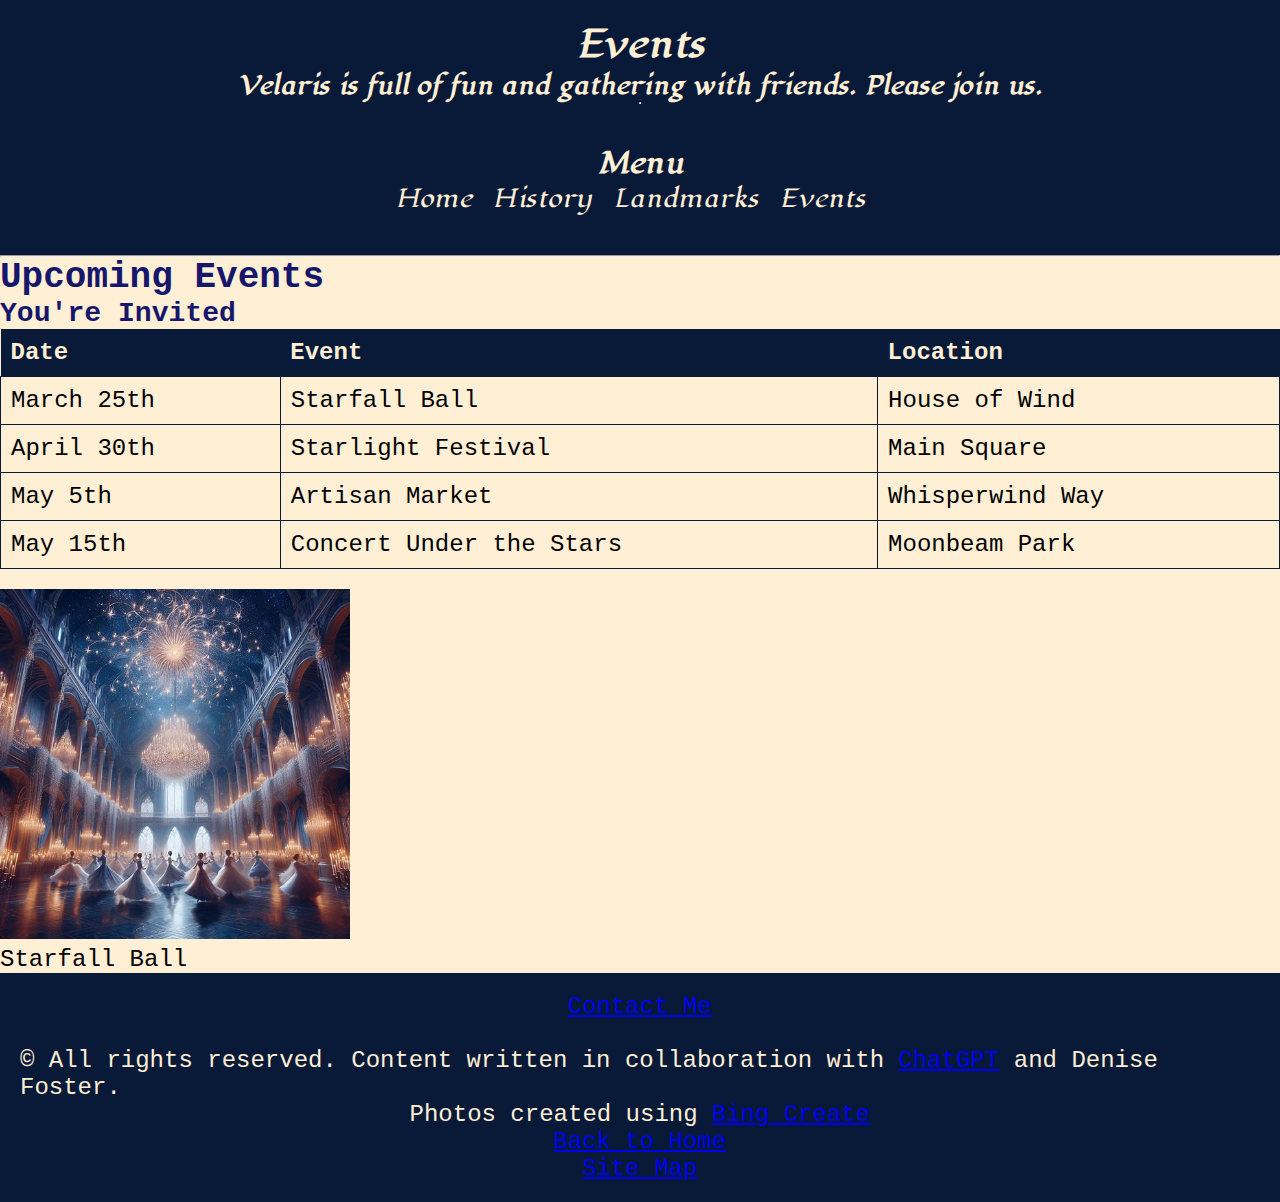
<file: project/final/events.html>
<!DOCTYPE html>
<html lang="en">

<head>
  <meta charset="UTF-8">
  <meta name="author" content="Denise Foster">
  <meta name="description" content="This page is about events in Velaris">
  <title>Events</title>
  <link rel="stylesheet" href="css/style.css">
</head>
<body>
  <header>
    <h2>Events</h2>
    <h4>
      Velaris is full of fun and gathering with friends. Please join us.
    </h4>
    <hr>
    <nav>
      <h3>Menu</h3>
      <ul>
          <li><a href="index.html">Home</a></li>
          <li><a href="about.html">History</a>
              
          </li>
          
          <li>
              <a href="landmarks.html">Landmarks</a>
          </li>
          <li><a href="events.html">Events</a></li>
      </ul>
  </nav>
  </header>
<hr>
  <section>
    <h2>Upcoming Events</h2>
    <article>
      <h3>You're Invited</h3>

      <table>
        <tr>
          <th>Date</th>
          <th>Event</th>
          <th>Location</th>
        </tr>
        <tr>
          <td>March 25th</td>
          <td>Starfall Ball</td>
          <td>House of Wind</td>
        </tr>
        <tr>
          <td>April 30th</td>
          <td>Starlight Festival</td>
          <td>Main Square</td>
        </tr>
        <tr>
          <td>May 5th</td>
          <td>Artisan Market</td>
          <td>Whisperwind Way</td>
        </tr>
        <tr>
          <td>May 15th</td>
          <td>Concert Under the Stars</td>
          <td>Moonbeam Park</td>
        </tr>
      </table>

      <figure>
        <img src="../img/starfall.jpeg" alt="Starfall Ball" title="Starfall in Velaris" width="350" height="350"
          loading="lazy">
        <figcaption>Starfall Ball</figcaption>
      </figure>
    </article>
  </section>
  <footer>
    <p>
        <a href="contact.html">Contact Me</a>
    </p>
    <br>
    <p>
        &copy; All rights reserved. Content written in collaboration with
        <a href="https://chat.openai.com/" target="_blank">ChatGPT</a> and
        Denise Foster.
    </p>
    <p>
        Photos created using
        <a href="https://www.bing.com/images/create" target="_blank">Bing Create</a>
    </p>
    <p>
        <a href="index.html">Back to Home</a>
    </p>
    <p>
        <a href="site.html">Site Map</a>
    </p>
</footer>
</body>

</html>
</file>
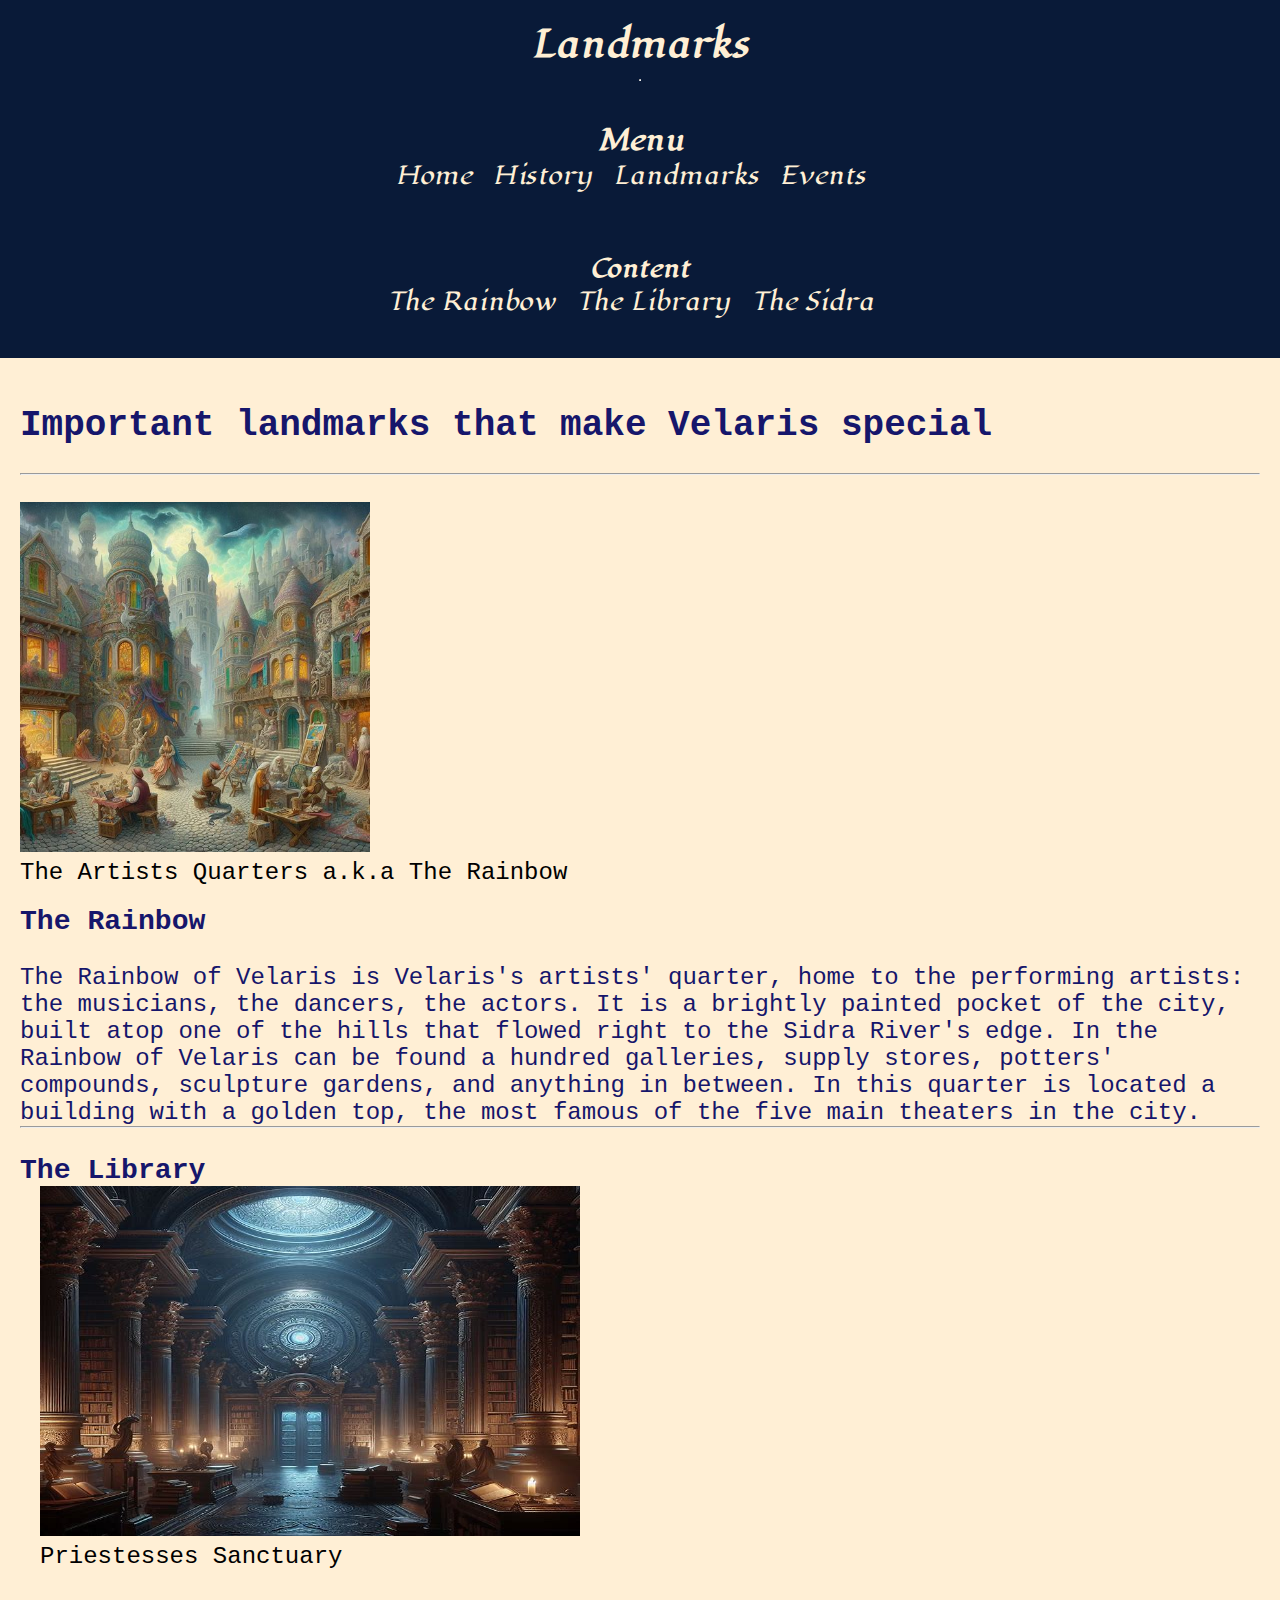
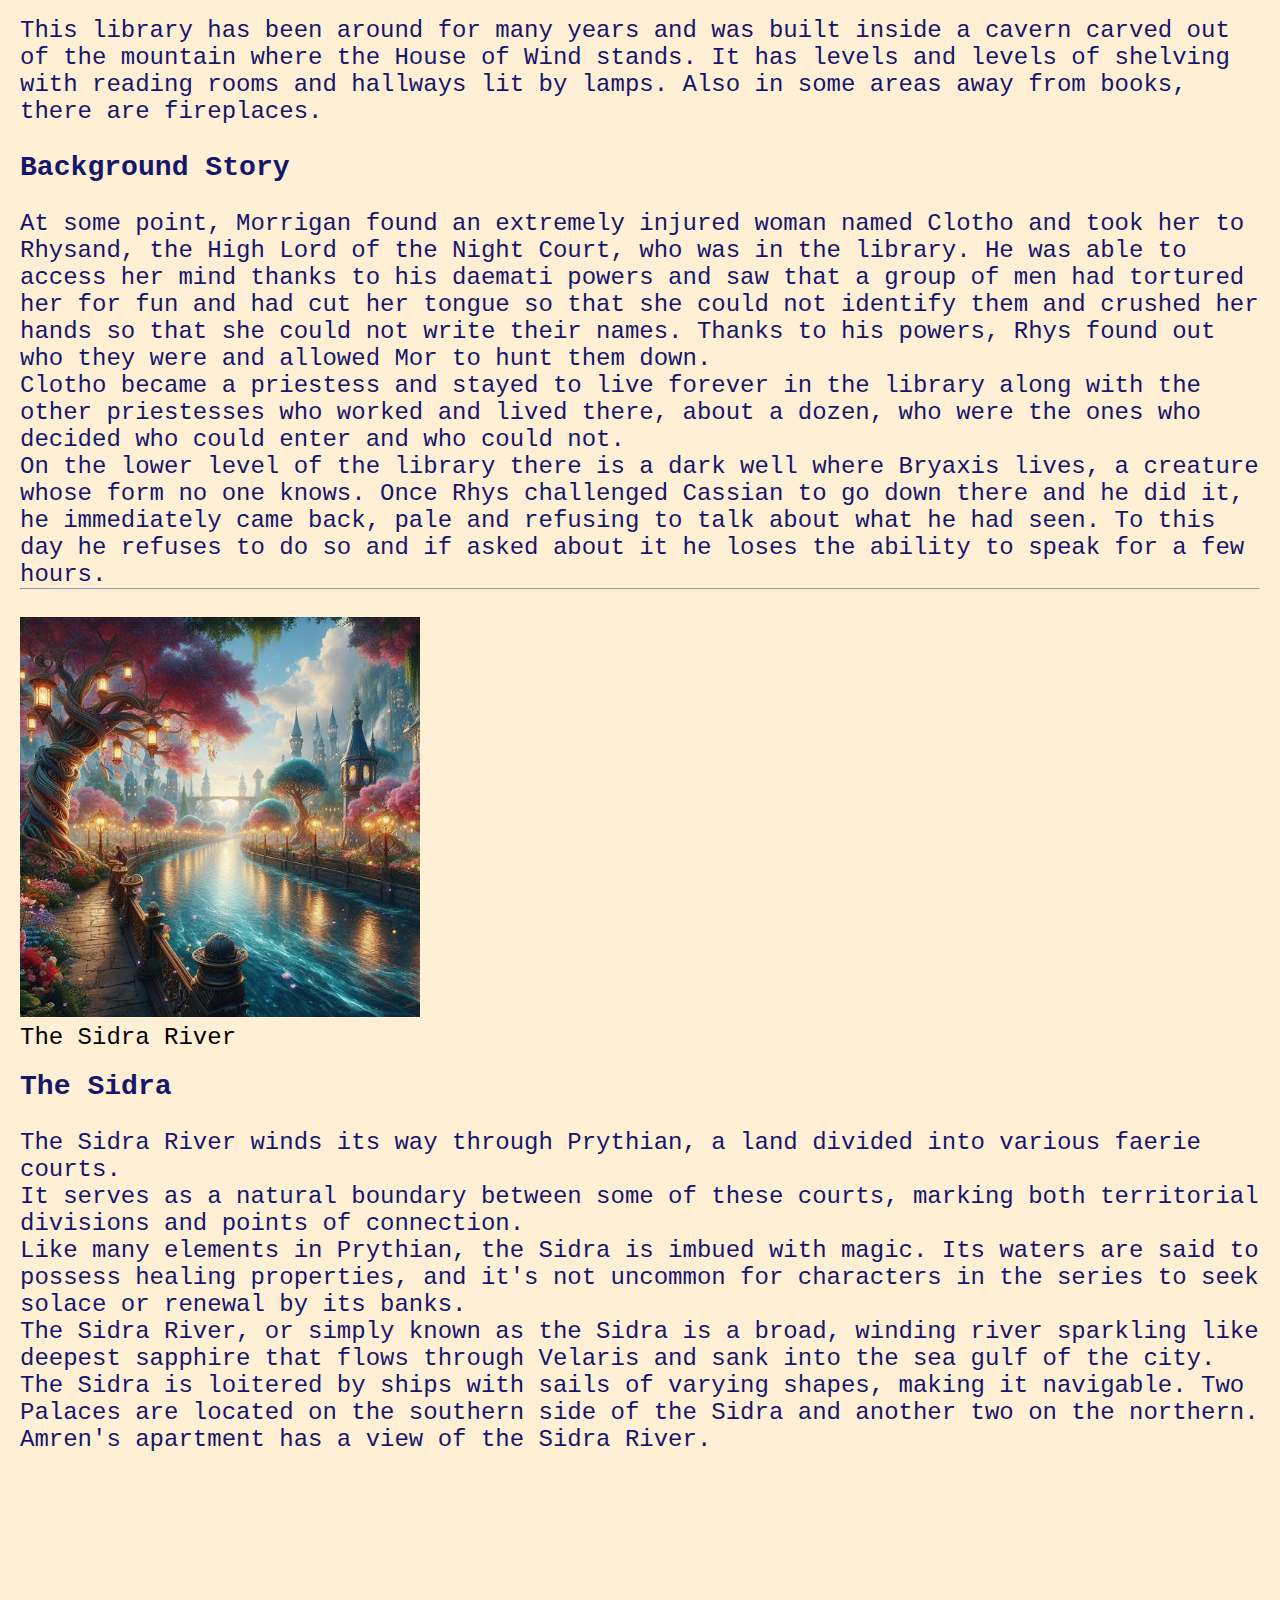
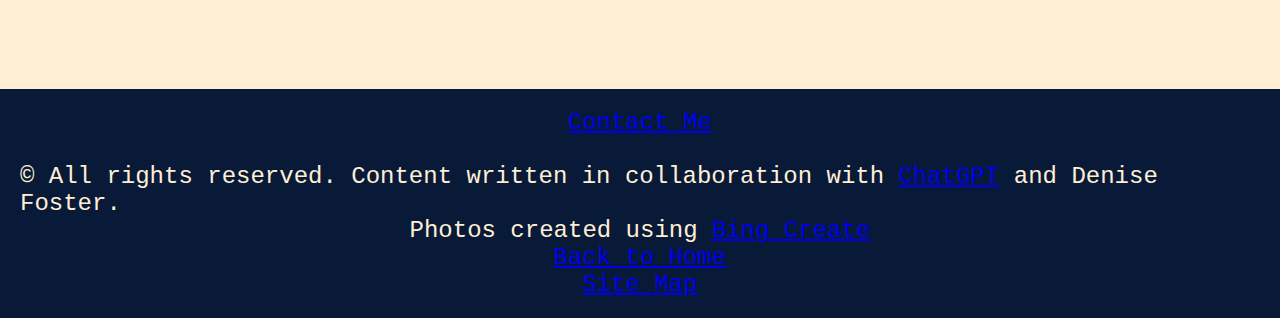
<file: project/final/landmarks.html>
<!DOCTYPE html>
<html lang="en">

<head>
    <meta charset="UTF-8">
    <meta name="author" content="Denise Foster">
    <meta name="description" content="This page is about landmarks in Velaris">
    <title>Landmarks</title>
    <link rel="stylesheet" href="css/style.css">
</head>

<body>
    <header>
        <h1>Landmarks</h1>
        <hr>
        <nav>
            <h3>Menu</h3>
            <ul>
                <li><a href="index.html">Home</a></li>
                <li><a href="about.html">History</a>
                    
                </li>
                
                <li>
                    <a href="landmarks.html">Landmarks</a>
                </li>
                <li><a href="events.html">Events</a></li>
            </ul>
        </nav>
        <nav>
            <h4>Content</h4>
            <ul>
                <li><a href="#rainbow">The Rainbow</a></li>
                <li><a href="#library">The Library</a></li>
                <li><a href="#sidra">The Sidra</a></li>
            </ul>
        </nav>
    </header>

    <main>
        <section>
            <br>
            <h2>Important landmarks that make Velaris special</h2>
            <br>
            <hr>
            <br>
            <article id="rainbow">
                <figure class="image-float-left">
                    <img src="../img/rainbow.jpeg" alt="The Rainbow" title="Artists Quarters" width="350"
                        height="350" loading="lazy">
                    <figcaption>The Artists Quarters a.k.a The Rainbow</figcaption>
                </figure>
                <h3>The Rainbow</h3>
                <br>
                <p>
                    The Rainbow of Velaris is Velaris's artists' quarter, home to the
                    performing artists: the musicians, the dancers, the actors. It is a
                    brightly painted pocket of the city, built atop one of the hills
                    that flowed right to the Sidra River's edge. In the Rainbow of
                    Velaris can be found a hundred galleries, supply stores, potters'
                    compounds, sculpture gardens, and anything in between. In this
                    quarter is located a building with a golden top, the most famous of
                    the five main theaters in the city.
                </p>
            
            </article>
            <hr>
            <br>
            <article id="library">
            
                <h3>The Library</h3>
                <figure class="image-float-right">
                    <img src="../img/velarislibrary.jpeg" alt="Velaris Library" title="Priestesses Sanctuary"
                        width="540" height="350" loading="lazy">
                    <figcaption>Priestesses Sanctuary</figcaption>
                </figure>
                <br>
                <p>
                    This library has been around for many years and was built inside a
                    cavern carved out of the mountain where the House of Wind stands. It
                    has levels and levels of shelving with reading rooms and hallways
                    lit by lamps. Also in some areas away from books, there are
                    fireplaces.
                </p>
                <br>
            
                <h3>Background Story</h3>
                <br>
                <p>
                    At some point, Morrigan found an extremely injured woman named
                    Clotho and took her to Rhysand, the High Lord of the Night Court,
                    who was in the library. He was able to access her mind thanks to his
                    daemati powers and saw that a group of men had tortured her for fun
                    and had cut her tongue so that she could not identify them and
                    crushed her hands so that she could not write their names. Thanks to
                    his powers, Rhys found out who they were and allowed Mor to hunt
                    them down.
                </p>

                <p>
                    Clotho became a priestess and stayed to live forever in the library
                    along with the other priestesses who worked and lived there, about a
                    dozen, who were the ones who decided who could enter and who could
                    not.
                </p>

                <p>
                    On the lower level of the library there is a dark well where Bryaxis
                    lives, a creature whose form no one knows. Once Rhys challenged
                    Cassian to go down there and he did it, he immediately came back,
                    pale and refusing to talk about what he had seen. To this day he
                    refuses to do so and if asked about it he loses the ability to speak
                    for a few hours.
                </p>
            </article>
            <hr>
            <br>
            <article id="sidra">
                <figure class="image-float-left">
                    <img src="../img/sidra.jpeg" alt="The Sidra" title="Sidra River" width="400" height="400"
                        loading="lazy">
                        <figcaption>The Sidra River</figcaption>
                </figure>
            
                <h3>The Sidra</h3>
                <br>
                <p>
                    The Sidra River winds its way through Prythian, a land divided into
                    various faerie courts. <br> It serves as a natural boundary between some
                    of these courts, marking both territorial divisions and points of
                    connection.
                </p>
                <p>
                    Like many elements in Prythian, the Sidra is imbued with magic. Its
                    waters are said to possess healing properties, and it's not uncommon
                    for characters in the series to seek solace or renewal by its banks.
                </p>
                <p>
                    The Sidra River, or simply known as the Sidra is a broad, winding river sparkling like deepest sapphire that flows through Velaris and sank into the sea gulf of the city. The Sidra is loitered by ships with sails of varying shapes, making it navigable. Two Palaces are located on the southern side of the Sidra and another two on the northern. Amren's apartment has a view of the Sidra River.
                </p>
                <br>
                <br>
                <br>
                <br>
                <br>
                <br>
                <br>
                <br>
                
            </article>
        </section>
    </main>

    <footer>
        <p>
            <a href="contact.html">Contact Me</a>
        </p>
        <br>
        <p>
            &copy; All rights reserved. Content written in collaboration with
            <a href="https://chat.openai.com/" target="_blank">ChatGPT</a> and
            Denise Foster.
        </p>
        <p>
            Photos created using
            <a href="https://www.bing.com/images/create" target="_blank">Bing Create</a>
        </p>
        <p>
            <a href="index.html">Back to Home</a>
        </p>
        <p>
            <a href="site.html">Site Map</a>
        </p>
    </footer>
</body>

</html>
</file>
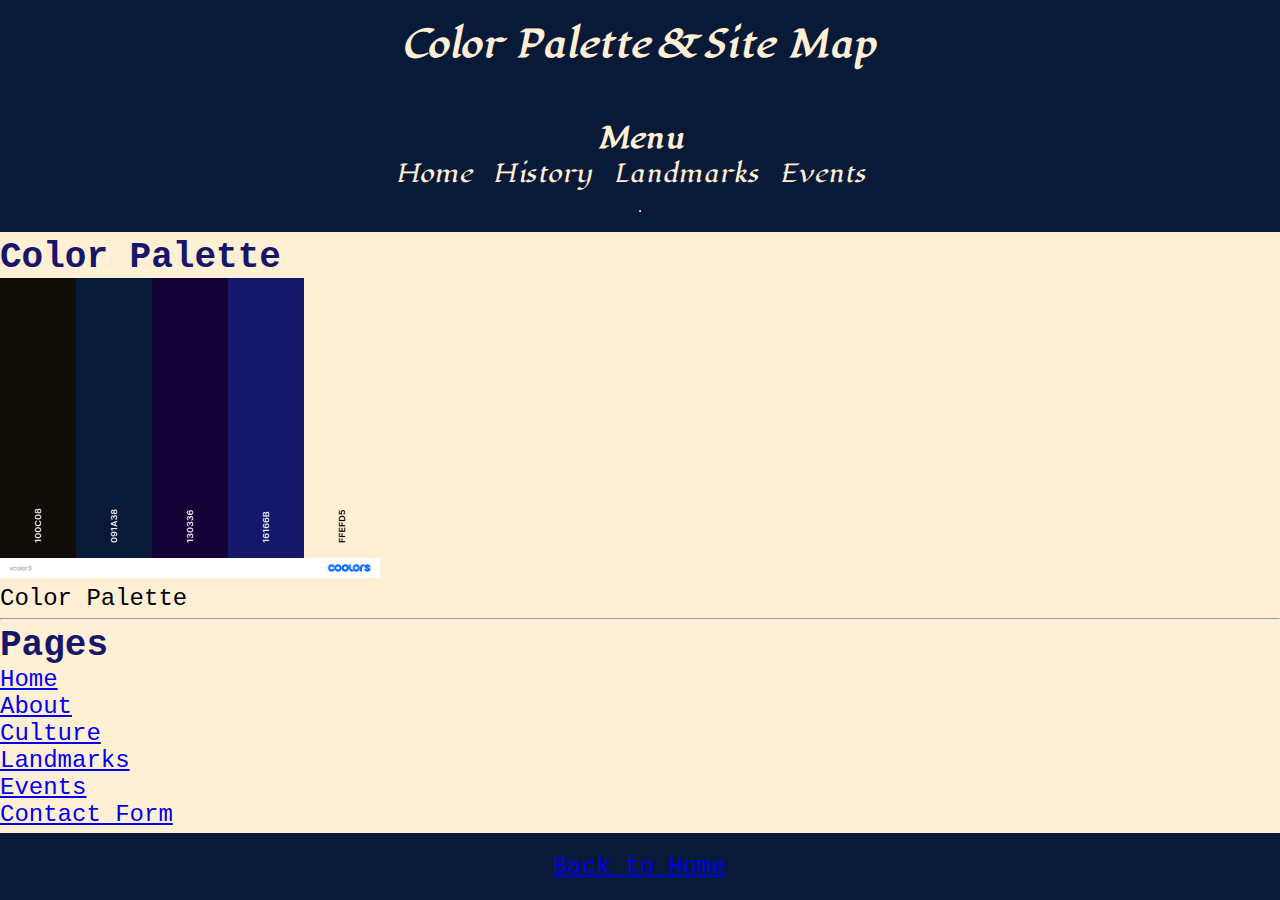
<file: project/final/site.html>
<!DOCTYPE html>
<html lang="en">
  <head>
    <meta charset="UTF-8">
    <meta name="author" content="Denise Foster">
    <meta
      name="description"
      content="This page is for color palette and site map"
    >
    <title>Site Map</title>
    <link rel="stylesheet" href="css/style.css">
  </head>
  <body>
    <header>
      <h1>Color Palette & Site Map</h1>
      <nav>
        <h3>Menu</h3>
        <ul>
            <li><a href="index.html">Home</a></li>
            <li><a href="about.html">History</a>
                
            </li>
            
            <li>
                <a href="landmarks.html">Landmarks</a>
            </li>
            <li><a href="events.html">Events</a></li>
        </ul>
    </nav>
    <hr>
    </header>
    <section>
      <h2>Color Palette</h2>
      <figure>
        <img src="../img/vcolor3.png" alt="colorpalette" title="Color Palette" width="380" height="300">
        <figcaption>Color Palette</figcaption>
      </figure>
    </section>
    <hr>
    <section>
      <h2>Pages</h2>
            <ul>
                <li><a href="index.html">Home</a></li>
                <li><a href="about.html">About</a></li>
                <li><a href="culture.html">Culture</a></li>
                <li><a href="landmarks.html">Landmarks</a></li>
                <li><a href="events.html">Events</a></li>
                <li><a href="contact.html">Contact Form</a></li>
            </ul>
    </section>

    <footer>
      <p>
        <a href="index.html">Back to Home</a>
      </p>
    </footer>
  </body>
</html>
</file>
<file: w3/main.css>
html {font-size: 22px
}

body {
    background-color: #333;
    color: whitesmoke;
}

a {
    color: aliceblue;

}

a:visited {
    color: lightgray;
}

a:hover, a:active {
    color: #eee;
}
</file>
<file: w4/css/main.css>
html {font-size: 22px
}

body {
    background-color: #080708;
    color: #51FFF1;
}

a {
    color: #5E6973;

}

a:visited {
    color: #2C1320;
}

a:hover, a:active {
    color: #FFCAD2;
}

table, tr, th, td, caption {
    border: 1px solid #000;
    font-family: 'Courier New', Courier, monospace;
    border-collapse: collapse;
    padding: 0.5rem;
    background-color: #5E6973;
}
input, textarea {

    background-color : #51FFF1; 
  
  }
</file>
<file: project/final/css/style.css>
/* Import font */
@import url('https://fonts.googleapis.com/css2?family=Lugrasimo&display=swap');

/* reset */
* {
    margin: 0;
    padding: 0;
    box-sizing: border-box;
}

/* body */
body {
    font-family: 'Courier New', Courier, monospace;
    background-color: papayawhip;
    font-size: large;
    display: flex;
    flex-direction: column;
    min-height: 100vh;
    justify-content: space-between;
    background-size: cover;
} 
/* aligns the top and bottom */
/* might look for softer background color */
/* added font size */


body, h1, h2, h3, h4, p, ul {
    margin: 0;
    padding: 0;
}

/* container */
header, nav, main, footer {
    padding: 20px;
    display: flex;
    flex-direction: column;
    align-items: center;
}
/* added padding and flex properties */
/* header */
header {
    font-family: "Lugrasimo", cursive;
    background-color: #091a38ff;
    color: #ffefd5ff;
    text-align: center;
}

header h1 {
    font-size: 36px;
    margin-bottom: 10px;
}

/* nav */
nav {
    margin-top: 20px;
}
/* styles unordered list in nav menu */
nav ul {
    list-style-type: none;
    padding: 0;
    display: flex;
    justify-content: center;
}
/* styles list items in nav menu */
nav ul li {
    display: inline;
    margin-right: 20px;
}
/* styles anchor links within the nav menu */
nav ul li a {
    text-decoration: none;
    color: #ffefd5ff;
}

nav ul li a:visited {
    color: rgb(182, 221, 246);
}

nav ul li a:hover {
    color: gray;
}

nav ul li a:active {
    color: whitesmoke;
}

/* content */
section h2, article h3, article p, address {
    color: #16166bff; /* set text color using Federal-Blue from color palette*/
}

/* text and image welcome page */
.text-container {
    margin-right: 20px;
    margin-top: 50px;
}

.image-right {
    width: 300px;
    height: auto;
}

.image-float-right {
    margin-left: 20px;
    margin-bottom: 20px;
}

.image-float-left {
    margin-right: 20px;
    margin-bottom: 20px;
}

/* style footer*/
footer {
    background-color: #091a38ff;
    color: #ffefd5ff;
}

/* table styles */
table {
    width: 100%;
    border-collapse: collapse;
    margin-bottom: 20px;
}

th {
    background-color: #091a38ff;
    color: #ffefd5ff;
    padding: 10px;
    text-align: left;
}

td {
    border: 1px solid #091a38ff;
    padding: 10px;
}

/* hover effect */
tr:hover {
    background-color: whitesmoke;
}

/* style form */
form {
    background-color: #f9f9f9;
    padding: 20px;
    border-radius: 10px;
}

fieldset {
    border: none;
    padding: 0;
    margin: 0;
}

legend {
    font-weight: bold;
    margin-bottom: 10px;
}

label {
    display: block;
    margin-bottom: 5px;
}

input[type="text"],
input[type="email"],
textarea {
    width: 100%;
    padding: 10px;
    margin-bottom: 10px;
    border: 1px solid #ccc;
    border-radius: 5px;
}

input[type="submit"] {
    background-color: #091a38ff;
    color: #ffefd5ff;
    padding: 10px 20px;
    border: none;
    border-radius: 5px;
    cursor: pointer;
    transition: background-color 0.3s;
}

input[type="submit"]:hover {
    background-color: #03070bff;
}

/* media queries */
/* small devices (phones) */
@media screen and (min-width: 576px) {
    body {
        background-color: papayawhip;
        font-size: small;
    }
}


/* medium devices (tablets) */
@media screen and (min-width: 768px) {
    body {
        background-color: papayawhip;
        font-size: medium;
    }
}

/* large devices (desktops) */
@media screen and (min-width: 992px) {
    body {
        background-color: papayawhip;
        font-size: large;
    }
}

/* extra large devices (large desktops) */
@media screen and (min-width: 1200px) {
    body {
        background-color: papayawhip;
        font-size: x-large;
    }
}
 /* mobile device landscape */
 @media  screen and (max-height: 425px) and (min-aspect-ratio: 7/4) {
    body {
        background-color: papayawhip;
        font-size: small;
    }
 }
</file>
